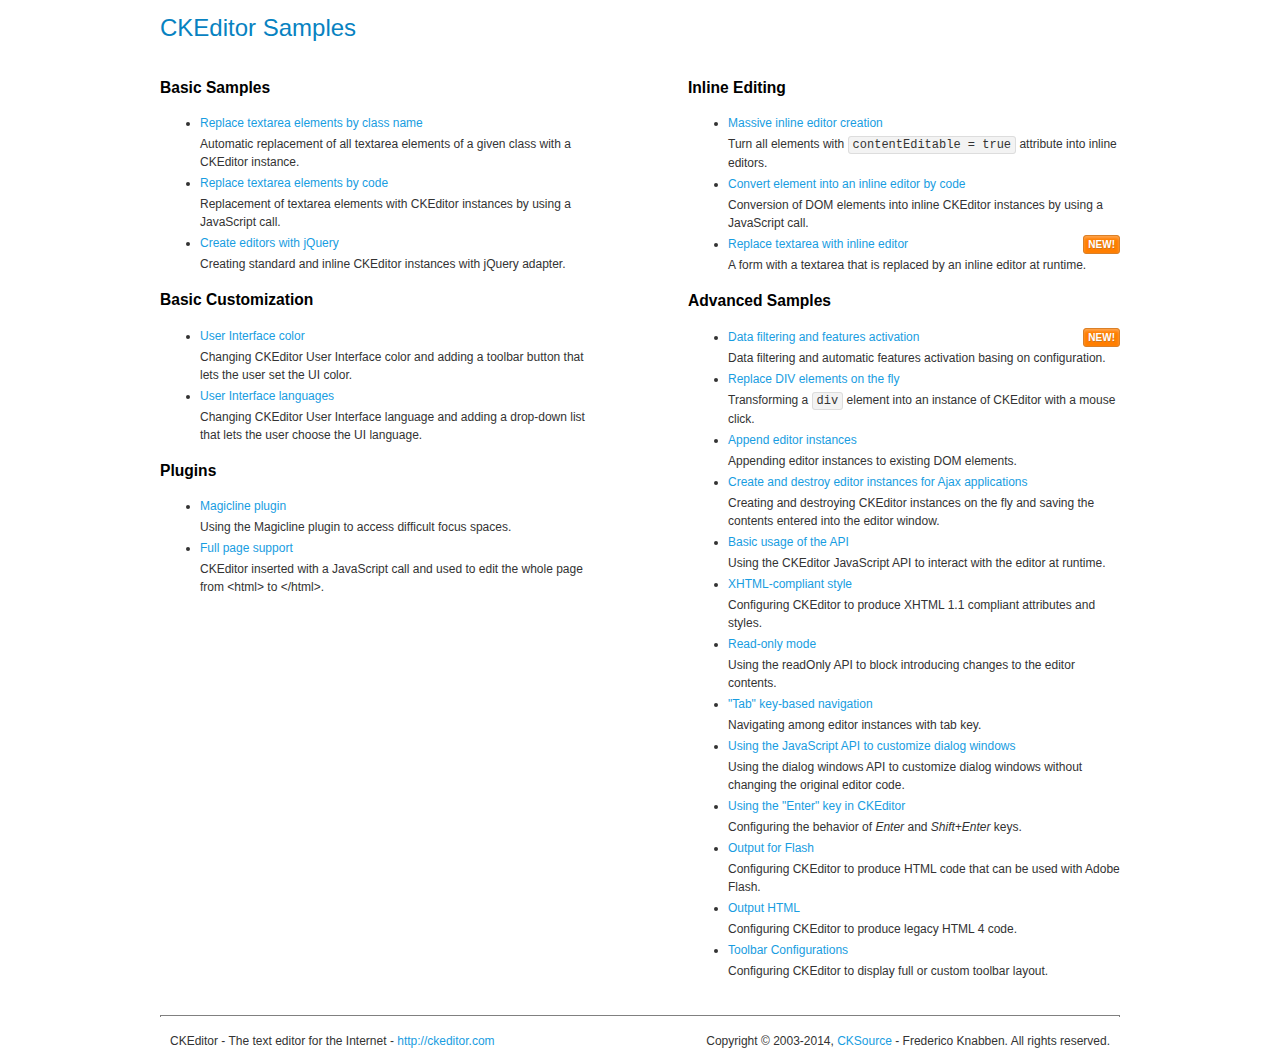
<file: src/main/webapp/js/ckeditor/samples/index.html>
<!DOCTYPE html>
<!--
Copyright (c) 2003-2014, CKSource - Frederico Knabben. All rights reserved.
For licensing, see LICENSE.md or http://ckeditor.com/license
-->
<html>
<head>
	<meta charset="utf-8">
	<title>CKEditor Samples</title>
	<link rel="stylesheet" href="sample.css">
</head>
<body>
	<h1 class="samples">
		CKEditor Samples
	</h1>
	<div class="twoColumns">
		<div class="twoColumnsLeft">
			<h2 class="samples">
				Basic Samples
			</h2>
			<dl class="samples">
				<dt><a class="samples" href="replacebyclass.html">Replace textarea elements by class name</a></dt>
				<dd>Automatic replacement of all textarea elements of a given class with a CKEditor instance.</dd>

				<dt><a class="samples" href="replacebycode.html">Replace textarea elements by code</a></dt>
				<dd>Replacement of textarea elements with CKEditor instances by using a JavaScript call.</dd>

				<dt><a class="samples" href="jquery.html">Create editors with jQuery</a></dt>
				<dd>Creating standard and inline CKEditor instances with jQuery adapter.</dd>
			</dl>

			<h2 class="samples">
				Basic Customization
			</h2>
			<dl class="samples">
				<dt><a class="samples" href="uicolor.html">User Interface color</a></dt>
				<dd>Changing CKEditor User Interface color and adding a toolbar button that lets the user set the UI color.</dd>

				<dt><a class="samples" href="uilanguages.html">User Interface languages</a></dt>
				<dd>Changing CKEditor User Interface language and adding a drop-down list that lets the user choose the UI language.</dd>
			</dl>


			<h2 class="samples">Plugins</h2>
<dl class="samples">
<dt><a class="samples" href="plugins/magicline/magicline.html">Magicline plugin</a></dt>
<dd>Using the Magicline plugin to access difficult focus spaces.</dd>

<dt><a class="samples" href="plugins/wysiwygarea/fullpage.html">Full page support</a></dt>
<dd>CKEditor inserted with a JavaScript call and used to edit the whole page from &lt;html&gt; to &lt;/html&gt;.</dd>
</dl>
		</div>
		<div class="twoColumnsRight">
			<h2 class="samples">
				Inline Editing
			</h2>
			<dl class="samples">
				<dt><a class="samples" href="inlineall.html">Massive inline editor creation</a></dt>
				<dd>Turn all elements with <code>contentEditable = true</code> attribute into inline editors.</dd>

				<dt><a class="samples" href="inlinebycode.html">Convert element into an inline editor by code</a></dt>
				<dd>Conversion of DOM elements into inline CKEditor instances by using a JavaScript call.</dd>

				<dt><a class="samples" href="inlinetextarea.html">Replace textarea with inline editor</a> <span class="new">New!</span></dt>
				<dd>A form with a textarea that is replaced by an inline editor at runtime.</dd>

				
			</dl>

			<h2 class="samples">
				Advanced Samples
			</h2>
			<dl class="samples">
				<dt><a class="samples" href="datafiltering.html">Data filtering and features activation</a> <span class="new">New!</span></dt>
				<dd>Data filtering and automatic features activation basing on configuration.</dd>

				<dt><a class="samples" href="divreplace.html">Replace DIV elements on the fly</a></dt>
				<dd>Transforming a <code>div</code> element into an instance of CKEditor with a mouse click.</dd>

				<dt><a class="samples" href="appendto.html">Append editor instances</a></dt>
				<dd>Appending editor instances to existing DOM elements.</dd>

				<dt><a class="samples" href="ajax.html">Create and destroy editor instances for Ajax applications</a></dt>
				<dd>Creating and destroying CKEditor instances on the fly and saving the contents entered into the editor window.</dd>

				<dt><a class="samples" href="api.html">Basic usage of the API</a></dt>
				<dd>Using the CKEditor JavaScript API to interact with the editor at runtime.</dd>

				<dt><a class="samples" href="xhtmlstyle.html">XHTML-compliant style</a></dt>
				<dd>Configuring CKEditor to produce XHTML 1.1 compliant attributes and styles.</dd>

				<dt><a class="samples" href="readonly.html">Read-only mode</a></dt>
				<dd>Using the readOnly API to block introducing changes to the editor contents.</dd>

				<dt><a class="samples" href="tabindex.html">"Tab" key-based navigation</a></dt>
				<dd>Navigating among editor instances with tab key.</dd>


				
<dt><a class="samples" href="plugins/dialog/dialog.html">Using the JavaScript API to customize dialog windows</a></dt>
<dd>Using the dialog windows API to customize dialog windows without changing the original editor code.</dd>

<dt><a class="samples" href="plugins/enterkey/enterkey.html">Using the &quot;Enter&quot; key in CKEditor</a></dt>
<dd>Configuring the behavior of <em>Enter</em> and <em>Shift+Enter</em> keys.</dd>

<dt><a class="samples" href="plugins/htmlwriter/outputforflash.html">Output for Flash</a></dt>
<dd>Configuring CKEditor to produce HTML code that can be used with Adobe Flash.</dd>

<dt><a class="samples" href="plugins/htmlwriter/outputhtml.html">Output HTML</a></dt>
<dd>Configuring CKEditor to produce legacy HTML 4 code.</dd>

<dt><a class="samples" href="plugins/toolbar/toolbar.html">Toolbar Configurations</a></dt>
<dd>Configuring CKEditor to display full or custom toolbar layout.</dd>

			</dl>
		</div>
	</div>
	<div id="footer">
		<hr>
		<p>
			CKEditor - The text editor for the Internet - <a class="samples" href="http://ckeditor.com/">http://ckeditor.com</a>
		</p>
		<p id="copy">
			Copyright &copy; 2003-2014, <a class="samples" href="http://cksource.com/">CKSource</a> - Frederico Knabben. All rights reserved.
		</p>
	</div>
</body>
</html>
</file>
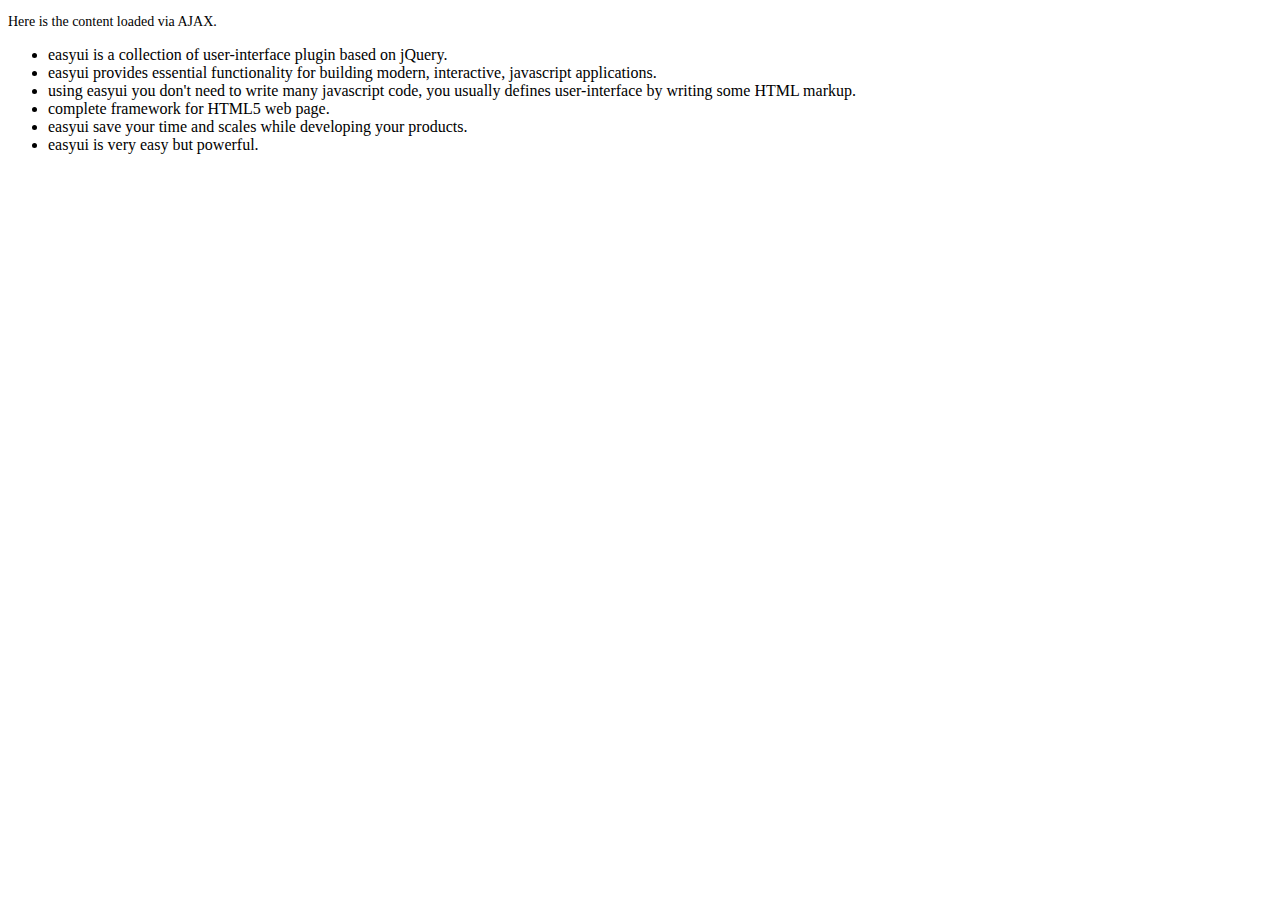
<file: src/main/webapp/jquery-easyui-1.4.5/demo-mobile/accordion/_content.html>
<!DOCTYPE html>
<html>
<head>
	<meta charset="UTF-8">
	<title>AJAX Content</title>
</head>
<body>
	<p style="font-size:14px">Here is the content loaded via AJAX.</p>
	<ul>
		<li>easyui is a collection of user-interface plugin based on jQuery.</li>
		<li>easyui provides essential functionality for building modern, interactive, javascript applications.</li>
		<li>using easyui you don't need to write many javascript code, you usually defines user-interface by writing some HTML markup.</li>
		<li>complete framework for HTML5 web page.</li>
		<li>easyui save your time and scales while developing your products.</li>
		<li>easyui is very easy but powerful.</li>
	</ul>
</body>
</html>
</file>
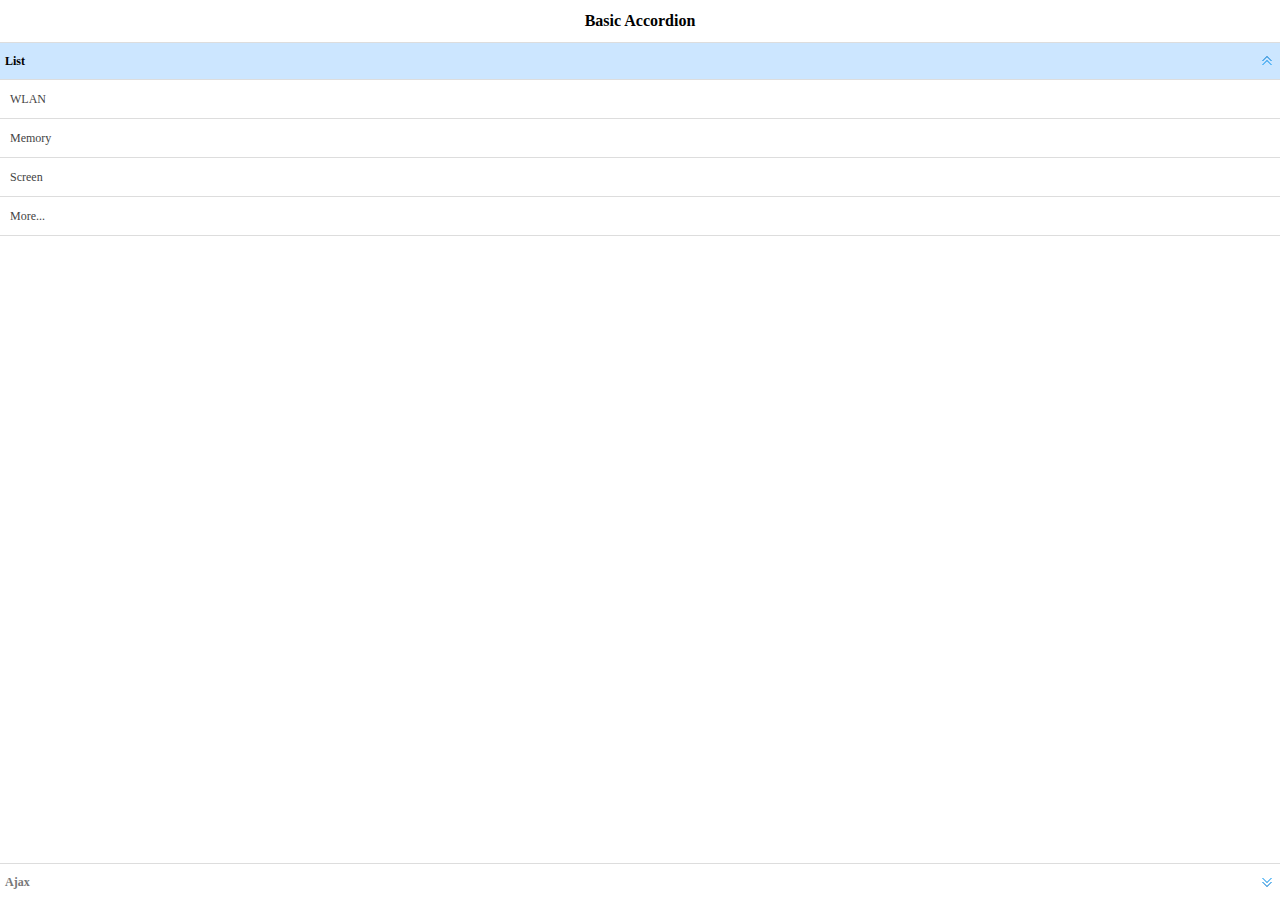
<file: src/main/webapp/jquery-easyui-1.4.5/demo-mobile/accordion/basic.html>
<!doctype html><html><head>    <meta charset="UTF-8">  	<meta name="viewport" content="initial-scale=1.0, maximum-scale=1.0, user-scalable=no">    <title>Basic Accordion - jQuery EasyUI Mobile Demo</title>      <link rel="stylesheet" type="text/css" href="../../themes/metro/easyui.css">      <link rel="stylesheet" type="text/css" href="../../themes/mobile.css">      <link rel="stylesheet" type="text/css" href="../../themes/icon.css">      <script type="text/javascript" src="../../jquery.min.js"></script>      <script type="text/javascript" src="../../jquery.easyui.min.js"></script>     <script type="text/javascript" src="../../jquery.easyui.mobile.js"></script> </head><body>	<div class="easyui-navpanel">		<header>			<div class="m-toolbar">				<span class="m-title">Basic Accordion</span>			</div>		</header>		<div class="easyui-accordion" fit="true" border="false">			<div title="List">				<ul class="m-list">					<li>WLAN</li>					<li>Memory</li>					<li>Screen</li>					<li>More...</li>				</ul>			</div>			<div title="Ajax" href="_content.html" style="padding:10px"></div>		</div>	</div></body>	</html>
</file>
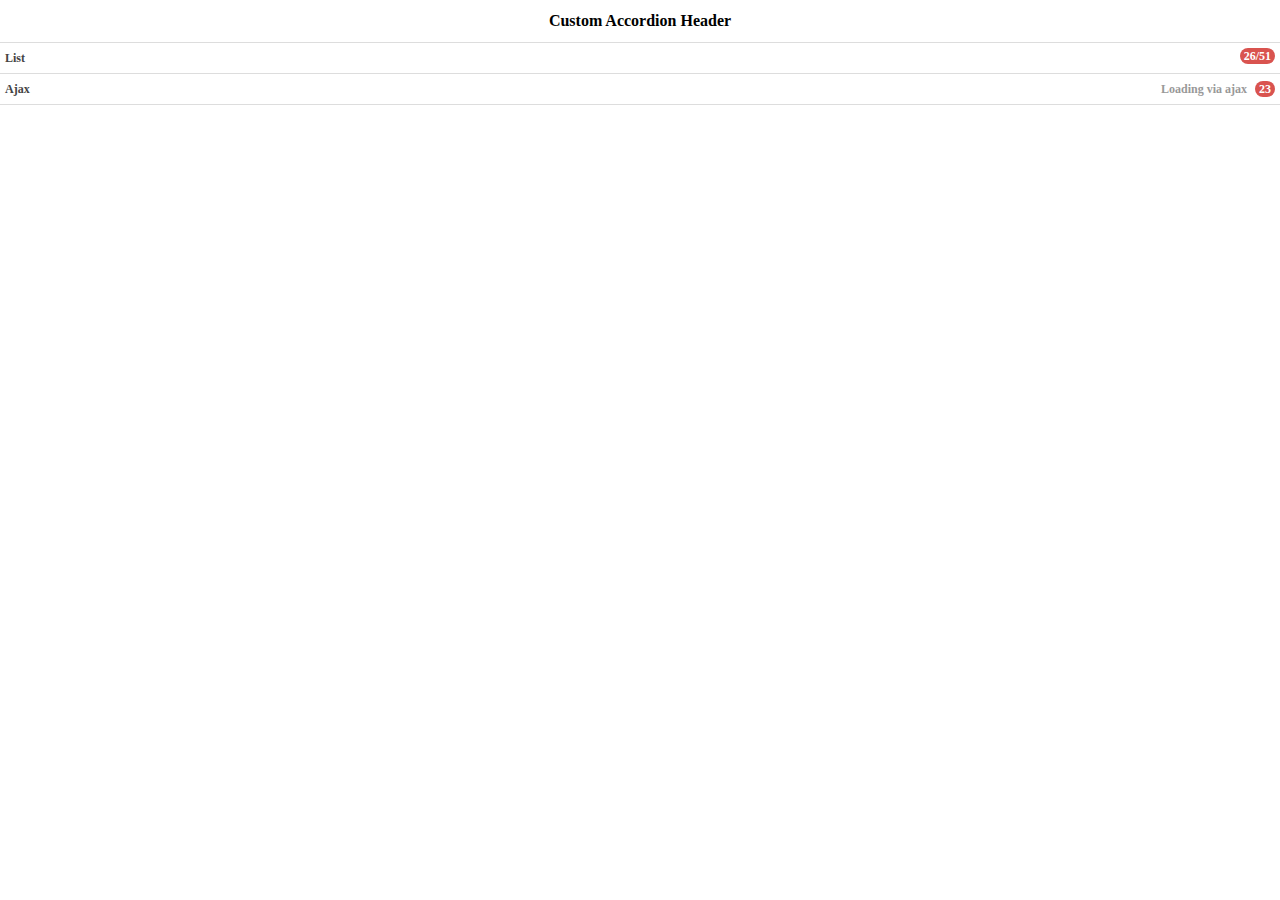
<file: src/main/webapp/jquery-easyui-1.4.5/demo-mobile/accordion/header.html>
<!doctype html><html><head>    <meta charset="UTF-8">  	<meta name="viewport" content="initial-scale=1.0, maximum-scale=1.0, user-scalable=no">    <title>Custom Accordion Header - jQuery EasyUI Mobile Demo</title>      <link rel="stylesheet" type="text/css" href="../../themes/metro/easyui.css">      <link rel="stylesheet" type="text/css" href="../../themes/mobile.css">      <link rel="stylesheet" type="text/css" href="../../themes/icon.css">      <script type="text/javascript" src="../../jquery.min.js"></script>      <script type="text/javascript" src="../../jquery.easyui.min.js"></script>     <script type="text/javascript" src="../../jquery.easyui.mobile.js"></script> </head><body>	<div class="easyui-navpanel">		<header>			<div class="m-toolbar">				<span class="m-title">Custom Accordion Header</span>			</div>		</header>		<div class="easyui-accordion" data-options="fit:true,border:false,selected:-1">			<div>				<header>					<div class="hh-inner">						<span>List</span>						<span class="m-badge" style="float:right">26/51</span>					</div>				</header>				<ul class="m-list">					<li>WLAN</li>					<li>Memory</li>					<li>Screen</li>					<li>More...</li>				</ul>			</div>			<div href="_content.html" style="padding:10px">				<header>					<div class="hh-inner">						<span>Ajax</span>						<span style="float:right">							<span style="color:#999;margin-right:5px">Loading via ajax</span>							<span class="m-badge">23</span>						</span>					</div>				</header>			</div>		</div>	</div>	<style scoped>		.hh-inner{			position: relative;			line-height: 20px;			background: #fff;			font-weight: bold;			margin: -5px;			padding: 5px;		}	</style></body>	</html>
</file>
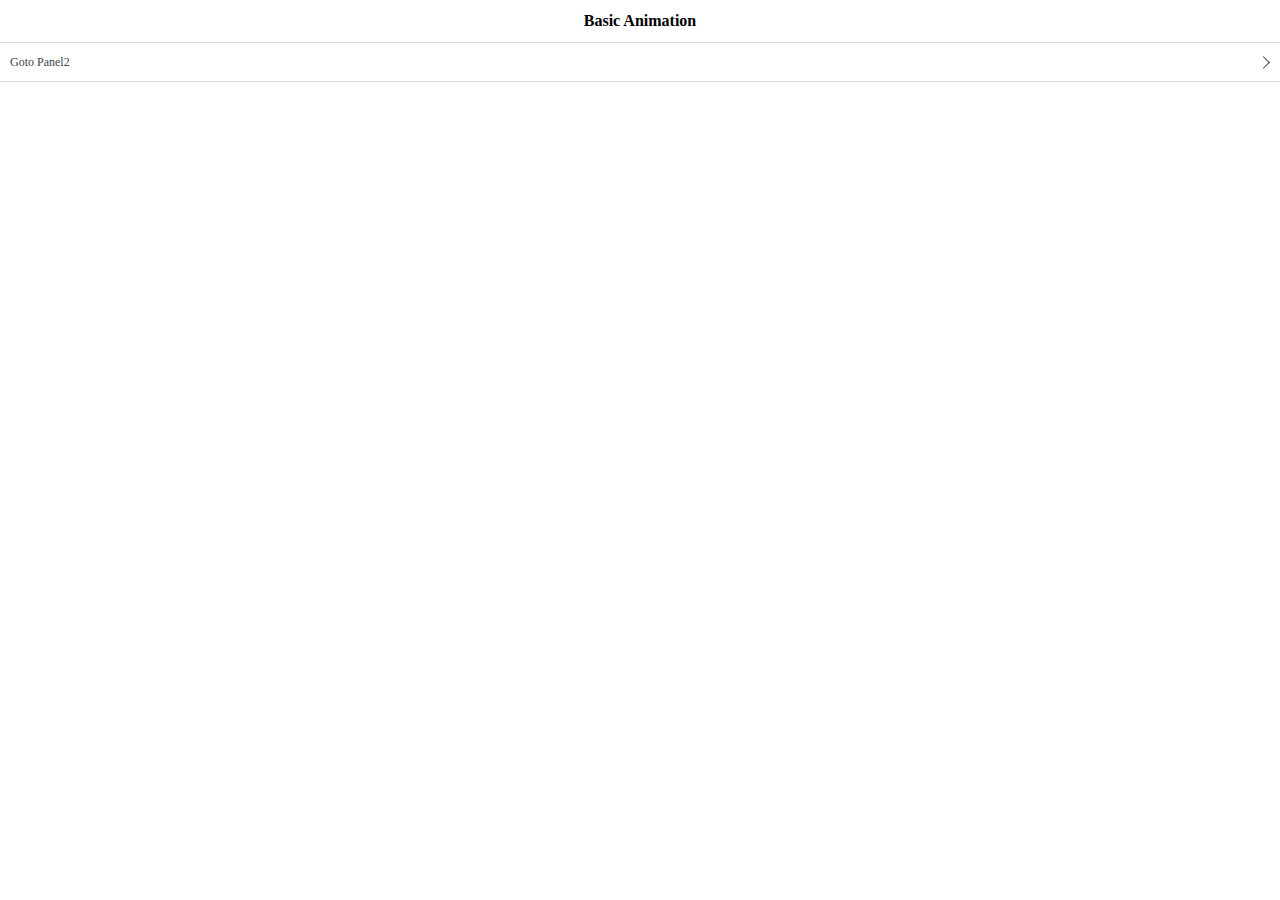
<file: src/main/webapp/jquery-easyui-1.4.5/demo-mobile/animation/basic.html>
<!doctype html><html><head>    <meta charset="UTF-8">  	<meta name="viewport" content="initial-scale=1.0, maximum-scale=1.0, user-scalable=no">    <title>Basic Animation - jQuery EasyUI Mobile Demo</title>      <link rel="stylesheet" type="text/css" href="../../themes/metro/easyui.css">      <link rel="stylesheet" type="text/css" href="../../themes/mobile.css">      <link rel="stylesheet" type="text/css" href="../../themes/icon.css">      <script type="text/javascript" src="../../jquery.min.js"></script>      <script type="text/javascript" src="../../jquery.easyui.min.js"></script>     <script type="text/javascript" src="../../jquery.easyui.mobile.js"></script> </head><body>	<div class="easyui-navpanel">		<header>			<div class="m-toolbar">				<span class="m-title">Basic Animation</span>			</div>		</header>		<ul class="m-list">			<li><a href="#p2">Goto Panel2</a></li>		</ul>	</div>	<div id="p2" class="easyui-navpanel">		<header>			<div class="m-toolbar">				<div class="m-left">					<a href="#" class="easyui-linkbutton m-back" data-options="plain:true,outline:true,back:true">Back</a>				</div>				<div class="m-title">Panel2</div>			</div>		</header>		<ul class="m-list">			<li><a href="#p3">Goto Panel3</a></li>		</ul>	</div>	<div id="p3" class="easyui-navpanel">		<header>			<div class="m-toolbar">				<div class="m-left">					<a href="#" class="easyui-linkbutton m-back" data-options="plain:true,outline:true,back:true">Back</a>				</div>				<div class="m-title">Panel3</div>			</div>		</header>		<div style="padding:20px 10px">			<p>Panel3 Content.</p>		</div>	</div></body>	</html>
</file>
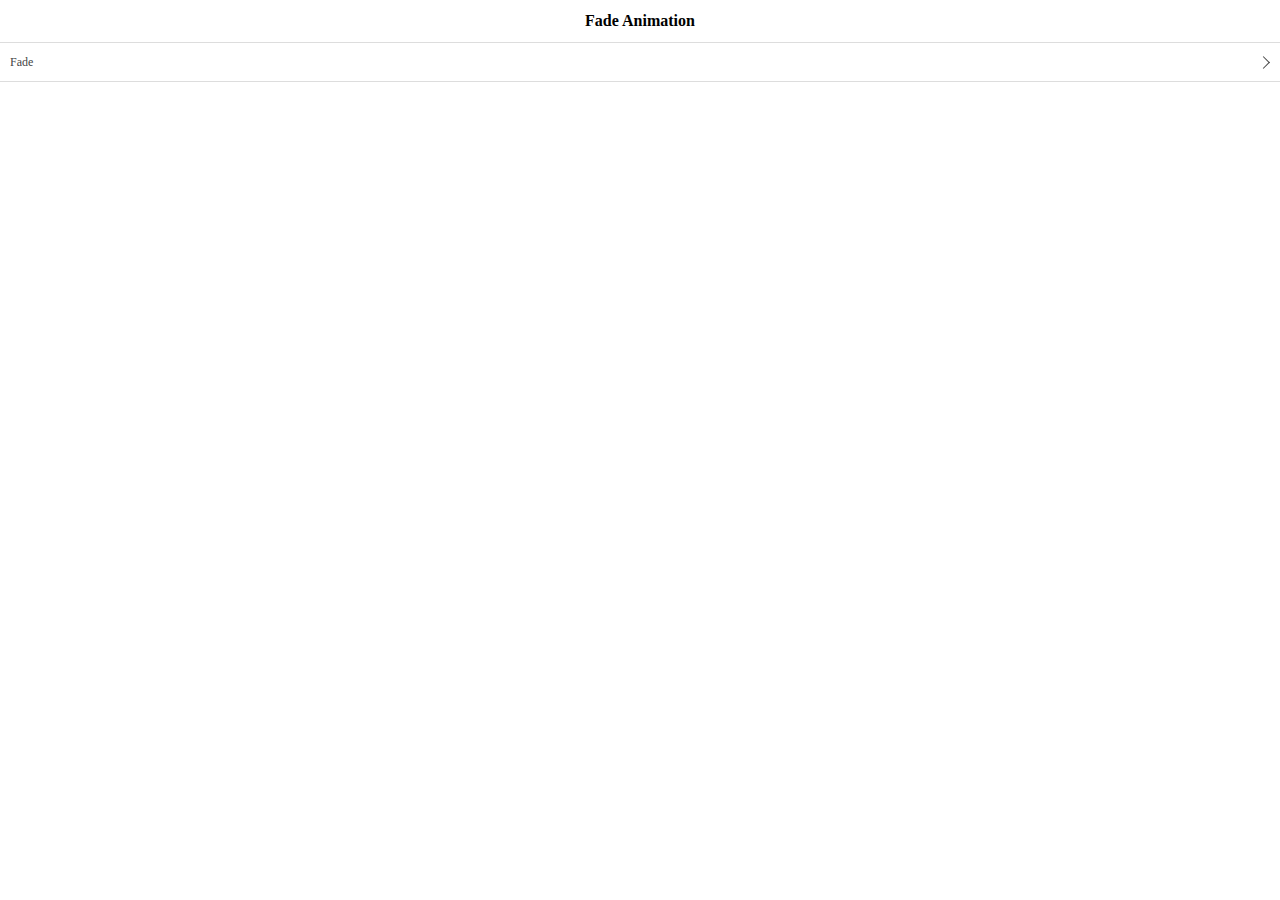
<file: src/main/webapp/jquery-easyui-1.4.5/demo-mobile/animation/fade.html>
<!doctype html><html><head>    <meta charset="UTF-8">  	<meta name="viewport" content="initial-scale=1.0, maximum-scale=1.0, user-scalable=no">    <title>Fade Animation - jQuery EasyUI Mobile Demo</title>      <link rel="stylesheet" type="text/css" href="../../themes/metro/easyui.css">      <link rel="stylesheet" type="text/css" href="../../themes/mobile.css">      <link rel="stylesheet" type="text/css" href="../../themes/icon.css">      <script type="text/javascript" src="../../jquery.min.js"></script>      <script type="text/javascript" src="../../jquery.easyui.min.js"></script>     <script type="text/javascript" src="../../jquery.easyui.mobile.js"></script> </head><body>	<div class="easyui-navpanel">		<header>			<div class="m-toolbar">				<span class="m-title">Fade Animation</span>			</div>		</header>		<ul class="m-list">			<li><a href="#p2" data-options="animation:'fade',direction:''">Fade</a></li>		</ul>	</div>	<div id="p2" class="easyui-navpanel">		<header>			<div class="m-toolbar">				<div class="m-left">					<a href="#" class="easyui-linkbutton m-back" data-options="plain:true,outline:true,back:true">Back</a>				</div>				<div class="m-title">Panel2</div>			</div>		</header>		<div style="padding:10px">			<p>Panel2 Content.</p>		</div>	</div></body>	</html>
</file>
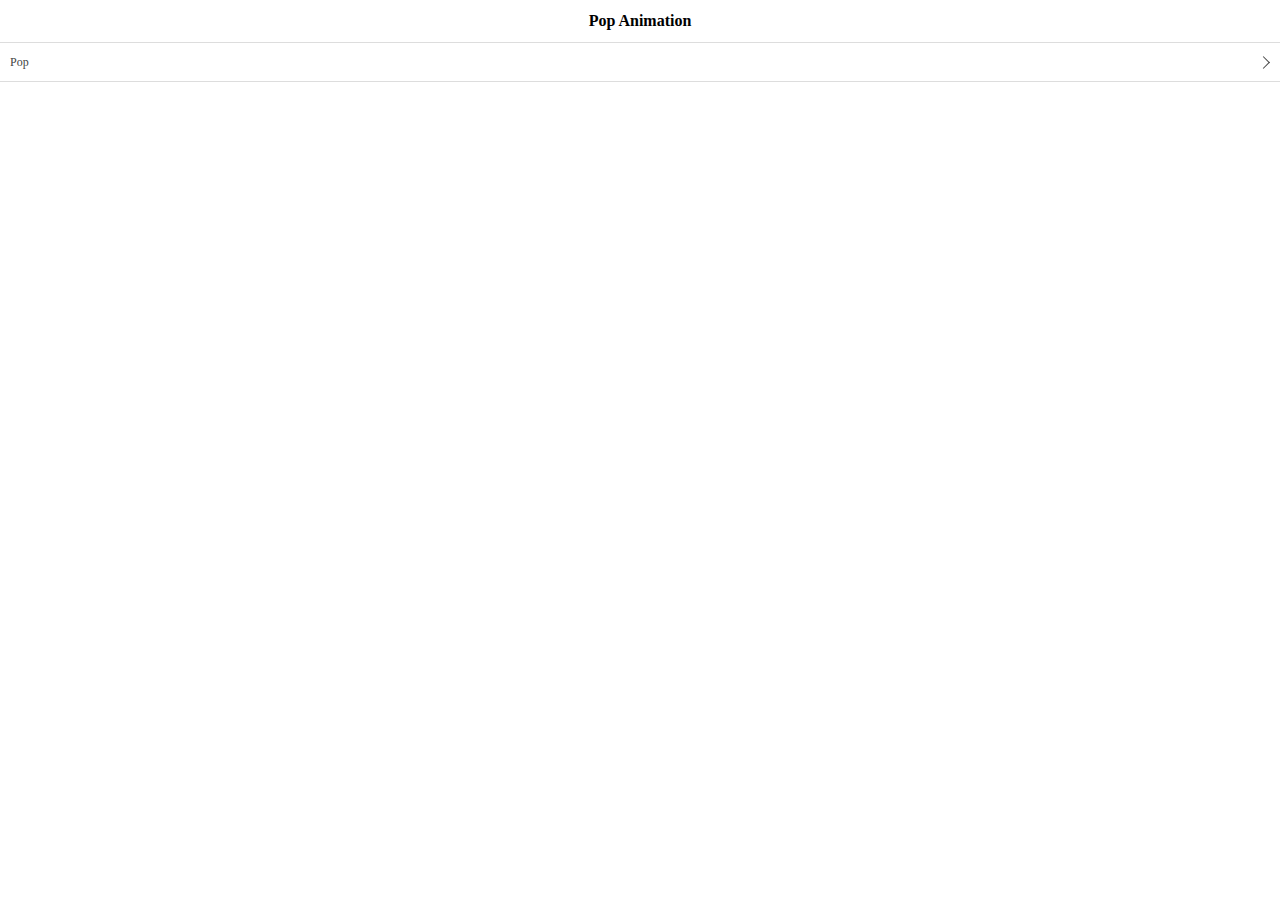
<file: src/main/webapp/jquery-easyui-1.4.5/demo-mobile/animation/pop.html>
<!doctype html><html><head>    <meta charset="UTF-8">  	<meta name="viewport" content="initial-scale=1.0, maximum-scale=1.0, user-scalable=no">    <title>Pop Animation - jQuery EasyUI Mobile Demo</title>      <link rel="stylesheet" type="text/css" href="../../themes/metro/easyui.css">      <link rel="stylesheet" type="text/css" href="../../themes/mobile.css">      <link rel="stylesheet" type="text/css" href="../../themes/icon.css">      <script type="text/javascript" src="../../jquery.min.js"></script>      <script type="text/javascript" src="../../jquery.easyui.min.js"></script>     <script type="text/javascript" src="../../jquery.easyui.mobile.js"></script> </head><body>	<div class="easyui-navpanel">		<header>			<div class="m-toolbar">				<span class="m-title">Pop Animation</span>			</div>		</header>		<ul class="m-list">			<li><a href="#p2" data-options="animation:'pop',direction:''">Pop</a></li>		</ul>	</div>	<div id="p2" class="easyui-navpanel">		<header>			<div class="m-toolbar">				<div class="m-left">					<a href="#" class="easyui-linkbutton m-back" data-options="plain:true,outline:true,back:true">Back</a>				</div>				<div class="m-title">Panel2</div>			</div>		</header>		<div style="padding:10px">			<p>Panel2 Content.</p>		</div>	</div></body>	</html>
</file>
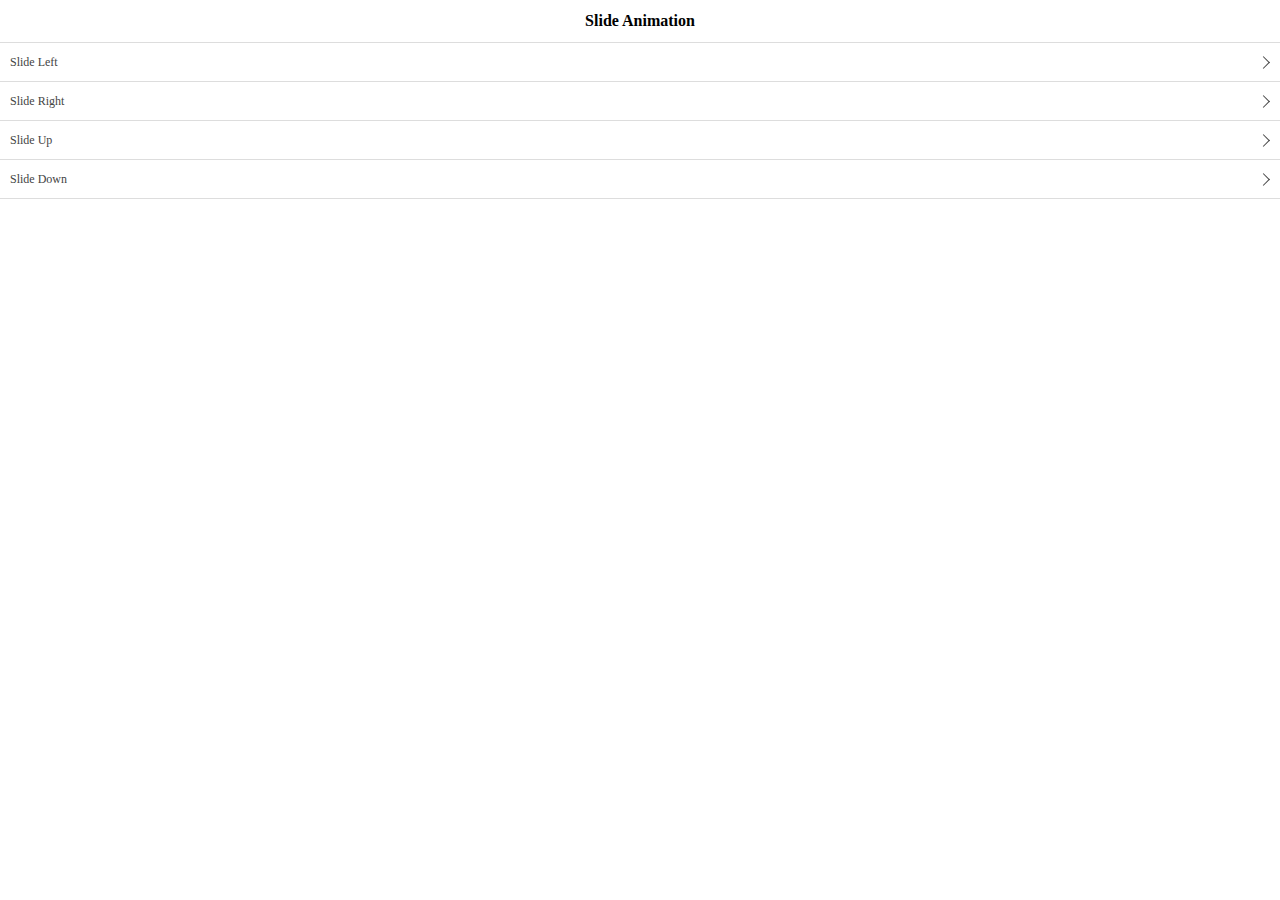
<file: src/main/webapp/jquery-easyui-1.4.5/demo-mobile/animation/slide.html>
<!doctype html><html><head>    <meta charset="UTF-8">  	<meta name="viewport" content="initial-scale=1.0, maximum-scale=1.0, user-scalable=no">    <title>Slide Animation - jQuery EasyUI Mobile Demo</title>      <link rel="stylesheet" type="text/css" href="../../themes/metro/easyui.css">      <link rel="stylesheet" type="text/css" href="../../themes/mobile.css">      <link rel="stylesheet" type="text/css" href="../../themes/icon.css">      <script type="text/javascript" src="../../jquery.min.js"></script>      <script type="text/javascript" src="../../jquery.easyui.min.js"></script>     <script type="text/javascript" src="../../jquery.easyui.mobile.js"></script> </head><body>	<div class="easyui-navpanel">		<header>			<div class="m-toolbar">				<span class="m-title">Slide Animation</span>			</div>		</header>		<ul class="m-list">			<li><a href="#p2" data-options="animation:'slide',direction:'left'">Slide Left</a></li>			<li><a href="#p2" data-options="animation:'slide',direction:'right'">Slide Right</a></li>			<li><a href="#p2" data-options="animation:'slide',direction:'up'">Slide Up</a></li>			<li><a href="#p2" data-options="animation:'slide',direction:'down'">Slide Down</a></li>		</ul>	</div>	<div id="p2" class="easyui-navpanel">		<header>			<div class="m-toolbar">				<div class="m-left">					<a href="#" class="easyui-linkbutton m-back" data-options="plain:true,outline:true,back:true">Back</a>				</div>				<div class="m-title">Panel2</div>			</div>		</header>		<div style="padding:10px">			<p>Panel2 Content.</p>		</div>	</div></body>	</html>
</file>
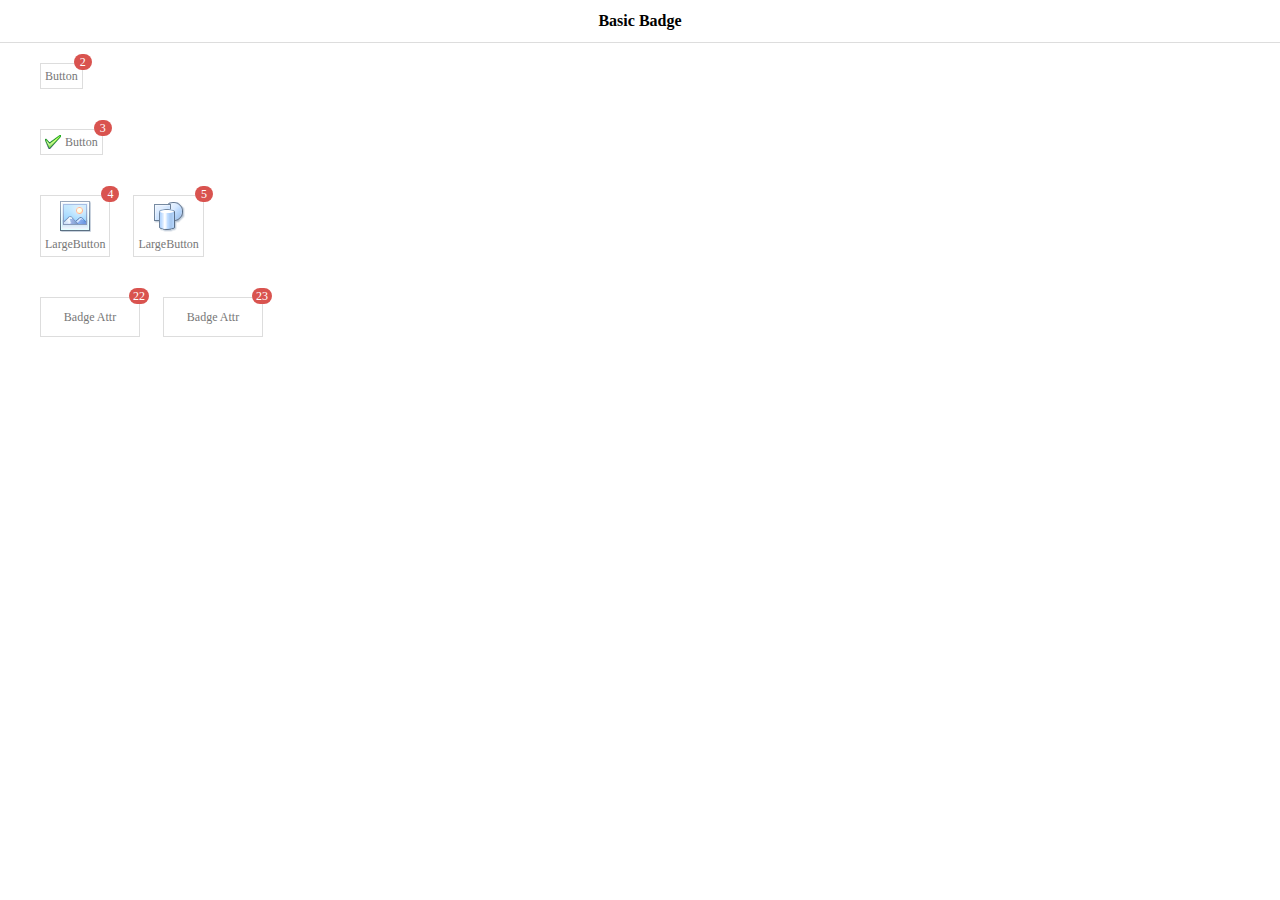
<file: src/main/webapp/jquery-easyui-1.4.5/demo-mobile/badge/basic.html>
<!doctype html><html><head>    <meta charset="UTF-8">  	<meta name="viewport" content="initial-scale=1.0, maximum-scale=1.0, user-scalable=no">    <title>Basic Badge - jQuery EasyUI Mobile Demo</title>      <link rel="stylesheet" type="text/css" href="../../themes/metro/easyui.css">      <link rel="stylesheet" type="text/css" href="../../themes/mobile.css">      <link rel="stylesheet" type="text/css" href="../../themes/icon.css">      <script type="text/javascript" src="../../jquery.min.js"></script>      <script type="text/javascript" src="../../jquery.easyui.min.js"></script>     <script type="text/javascript" src="../../jquery.easyui.mobile.js"></script> </head><body>	<div class="easyui-navpanel">		<header>			<div class="m-toolbar">				<span class="m-title">Basic Badge</span>			</div>		</header>		<div style="padding:20px 40px">			<a href="#" class="easyui-linkbutton">				Button<span class="m-badge">2</span>			</a>		</div>		<div style="padding:20px 40px">			<a href="#" class="easyui-linkbutton" iconCls="icon-ok">				Button<span class="m-badge">3</span>			</a>		</div>		<div style="padding:20px 40px">			<a href="#" class="easyui-linkbutton" data-options="iconCls:'icon-large-picture',iconAlign:'top',size:'large'">				LargeButton<span class="m-badge">4</span>			</a>			<a href="#" class="easyui-linkbutton" data-options="iconCls:'icon-large-shapes',iconAlign:'top',size:'large'" style="margin-left:20px">				LargeButton<span class="m-badge">5</span>			</a>		</div>		<div style="padding:20px 40px">			<a href="#" class="easyui-linkbutton m-badge" data-badge="22" style="width:100px;height:40px">Badge Attr</a>			<a href="#" class="easyui-linkbutton m-badge" data-badge="23" style="width:100px;height:40px;margin-left:20px">Badge Attr</a>		</div>	</div></body>	</html>
</file>
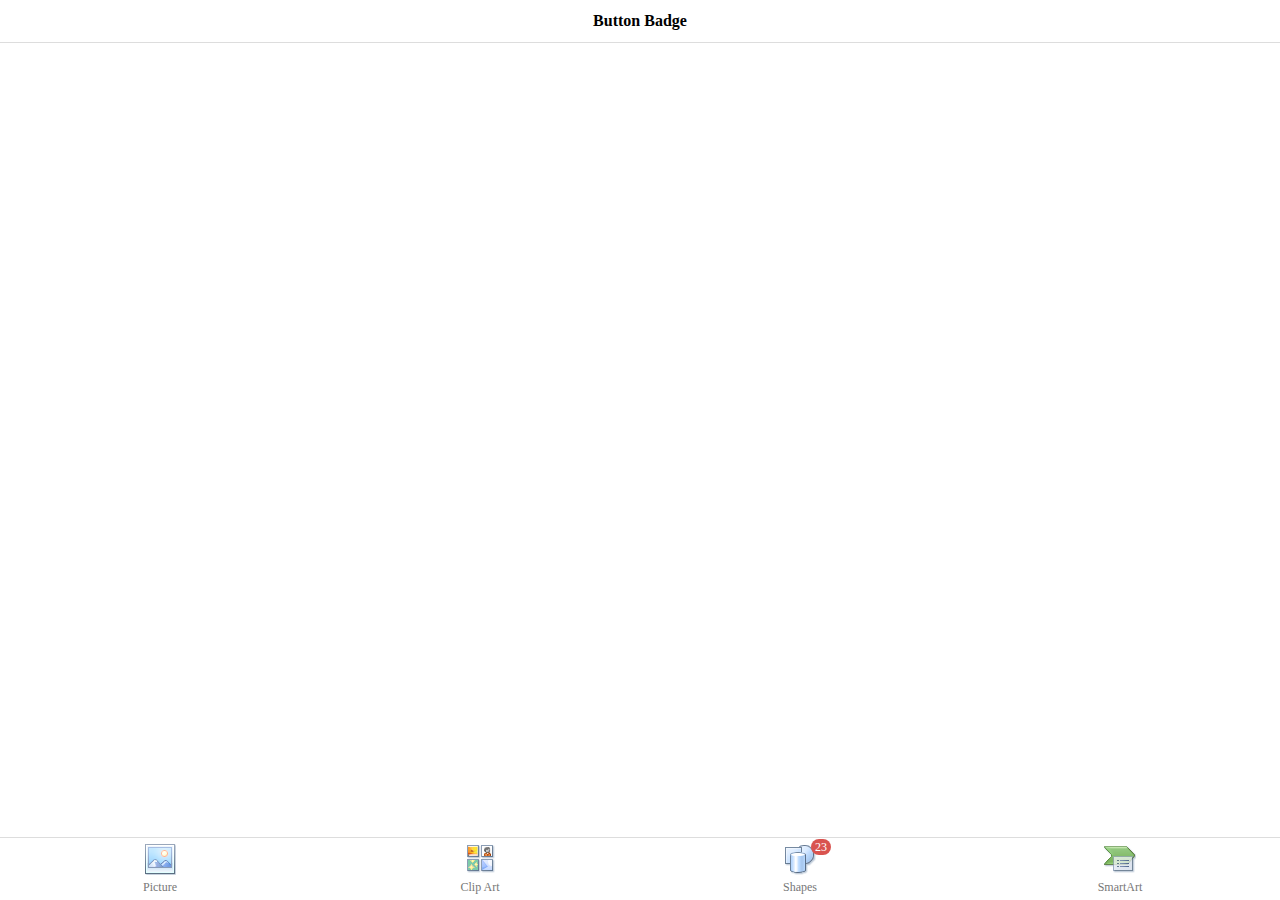
<file: src/main/webapp/jquery-easyui-1.4.5/demo-mobile/badge/button.html>
<!doctype html><html><head>    <meta charset="UTF-8">  	<meta name="viewport" content="initial-scale=1.0, maximum-scale=1.0, user-scalable=no">    <title>Button Badge - jQuery EasyUI Mobile Demo</title>      <link rel="stylesheet" type="text/css" href="../../themes/metro/easyui.css">      <link rel="stylesheet" type="text/css" href="../../themes/mobile.css">      <link rel="stylesheet" type="text/css" href="../../themes/icon.css">      <script type="text/javascript" src="../../jquery.min.js"></script>      <script type="text/javascript" src="../../jquery.easyui.min.js"></script>     <script type="text/javascript" src="../../jquery.easyui.mobile.js"></script> </head><body>	<div class="easyui-navpanel">		<header>			<div class="m-toolbar">				<span class="m-title">Button Badge</span>			</div>		</header>		<footer>            <div class="m-buttongroup m-buttongroup-justified" style="width:100%">                <a href="#" class="easyui-linkbutton" data-options="iconCls:'icon-large-picture',size:'large',iconAlign:'top',plain:true">Picture</a>                <a href="#" class="easyui-linkbutton" data-options="iconCls:'icon-large-clipart',size:'large',iconAlign:'top',plain:true">Clip Art</a>                <a href="#" class="easyui-linkbutton" data-options="iconCls:'icon-large-shapes',size:'large',iconAlign:'top',plain:true">Shapes<span class="m-badge">23</span></a>                <a href="#" class="easyui-linkbutton" data-options="iconCls:'icon-large-smartart',size:'large',iconAlign:'top',plain:true">SmartArt</a>            </div>		</footer>	</div></body>	</html>
</file>
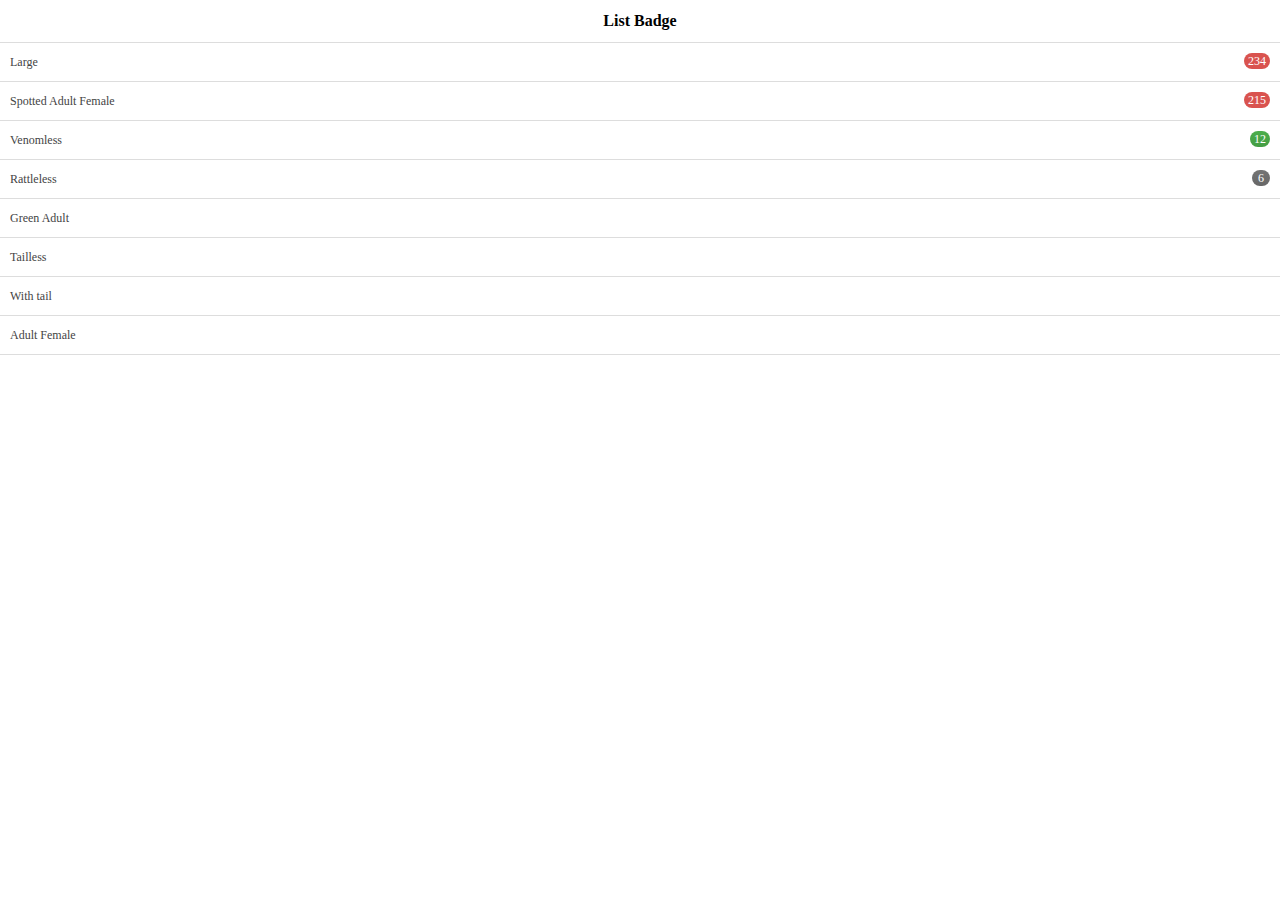
<file: src/main/webapp/jquery-easyui-1.4.5/demo-mobile/badge/list.html>
<!doctype html><html><head>    <meta charset="UTF-8">  	<meta name="viewport" content="initial-scale=1.0, maximum-scale=1.0, user-scalable=no">    <title>List Badge - jQuery EasyUI Mobile Demo</title>      <link rel="stylesheet" type="text/css" href="../../themes/metro/easyui.css">      <link rel="stylesheet" type="text/css" href="../../themes/mobile.css">      <link rel="stylesheet" type="text/css" href="../../themes/color.css">      <link rel="stylesheet" type="text/css" href="../../themes/icon.css">      <script type="text/javascript" src="../../jquery.min.js"></script>      <script type="text/javascript" src="../../jquery.easyui.min.js"></script>     <script type="text/javascript" src="../../jquery.easyui.mobile.js"></script> </head><body>	<div class="easyui-navpanel">		<header>			<div class="m-toolbar">				<span class="m-title">List Badge</span>			</div>		</header>		<ul class="m-list">			<li>Large				<div class="m-right"><span class="m-badge" style="margin-top:10px">234</span></div>			</li>			<li>Spotted Adult Female				<div class="m-right"><span class="m-badge" style="margin-top:10px">215</span></div>			</li>			<li>Venomless				<div class="m-right"><span class="m-badge c1" style="margin-top:10px">12</span></div>			</li>			<li>Rattleless				<div class="m-right"><span class="m-badge c2" style="margin-top:10px">6</span></div>			</li>			<li>Green Adult</li>			<li>Tailless</li>			<li>With tail</li>			<li>Adult Female</li>		</ul>	</div></body>	</html>
</file>
<file: src/main/webapp/js/ckeditor/samples/sample.css>
/*
Copyright (c) 2003-2014, CKSource - Frederico Knabben. All rights reserved.
For licensing, see LICENSE.md or http://ckeditor.com/license
*/

html, body, h1, h2, h3, h4, h5, h6, div, span, blockquote, p, address, form, fieldset, img, ul, ol, dl, dt, dd, li, hr, table, td, th, strong, em, sup, sub, dfn, ins, del, q, cite, var, samp, code, kbd, tt, pre
{
	line-height: 1.5;
}

body
{
	padding: 10px 30px;
}

input, textarea, select, option, optgroup, button, td, th
{
	font-size: 100%;
}

pre
{
	-moz-tab-size: 4;
	-o-tab-size: 4;
	-webkit-tab-size: 4;
	tab-size: 4;
}

pre, code, kbd, samp, tt
{
	font-family: monospace,monospace;
	font-size: 1em;
}

body {
	width: 960px;
	margin: 0 auto;
}

code
{
	background: #f3f3f3;
	border: 1px solid #ddd;
	padding: 1px 4px;

	-moz-border-radius: 3px;
	-webkit-border-radius: 3px;
	border-radius: 3px;
}

abbr
{
	border-bottom: 1px dotted #555;
	cursor: pointer;
}

.new, .beta
{
	text-transform: uppercase;
	font-size: 10px;
	font-weight: bold;
	padding: 1px 4px;
	margin: 0 0 0 5px;
	color: #fff;
	float: right;

	-moz-border-radius: 3px;
	-webkit-border-radius: 3px;
	border-radius: 3px;
}

.new
{
	background: #FF7E00;
	border: 1px solid #DA8028;
	text-shadow: 0 1px 0 #C97626;

	-moz-box-shadow: 0 2px 3px 0 #FFA54E inset;
	-webkit-box-shadow: 0 2px 3px 0 #FFA54E inset;
	box-shadow: 0 2px 3px 0 #FFA54E inset;
}

.beta
{
	background: #18C0DF;
	border: 1px solid #19AAD8;
	text-shadow: 0 1px 0 #048CAD;
	font-style: italic;

	-moz-box-shadow: 0 2px 3px 0 #50D4FD inset;
	-webkit-box-shadow: 0 2px 3px 0 #50D4FD inset;
	box-shadow: 0 2px 3px 0 #50D4FD inset;
}

h1.samples
{
	color: #0782C1;
	font-size: 200%;
	font-weight: normal;
	margin: 0;
	padding: 0;
}

h1.samples a
{
	color: #0782C1;
	text-decoration: none;
	border-bottom: 1px dotted #0782C1;
}

.samples a:hover
{
	border-bottom: 1px dotted #0782C1;
}

h2.samples
{
	color: #000000;
	font-size: 130%;
	margin: 15px 0 0 0;
	padding: 0;
}

p, blockquote, address, form, pre, dl, h1.samples, h2.samples
{
	margin-bottom: 15px;
}

ul.samples
{
	margin-bottom: 15px;
}

.clear
{
	clear: both;
}

fieldset
{
	margin: 0;
	padding: 10px;
}

body, input, textarea
{
	color: #333333;
	font-family: Arial, Helvetica, sans-serif;
}

body
{
	font-size: 75%;
}

a.samples
{
	color: #189DE1;
	text-decoration: none;
}

form
{
	margin: 0;
	padding: 0;
}

pre.samples
{
	background-color: #F7F7F7;
	border: 1px solid #D7D7D7;
	overflow: auto;
	padding: 0.25em;
	white-space: pre-wrap; /* CSS 2.1 */
	word-wrap: break-word; /* IE7 */
}

#footer
{
	clear: both;
	padding-top: 10px;
}

#footer hr
{
	margin: 10px 0 15px 0;
	height: 1px;
	border: solid 1px gray;
	border-bottom: none;
}

#footer p
{
	margin: 0 10px 10px 10px;
	float: left;
}

#footer #copy
{
	float: right;
}

#outputSample
{
	width: 100%;
	table-layout: fixed;
}

#outputSample thead th
{
	color: #dddddd;
	background-color: #999999;
	padding: 4px;
	white-space: nowrap;
}

#outputSample tbody th
{
	vertical-align: top;
	text-align: left;
}

#outputSample pre
{
	margin: 0;
	padding: 0;
}

.description
{
	border: 1px dotted #B7B7B7;
	margin-bottom: 10px;
	padding: 10px 10px 0;
	overflow: hidden;
}

label
{
	display: block;
	margin-bottom: 6px;
}

/**
 *	CKEditor editables are automatically set with the "cke_editable" class
 *	plus cke_editable_(inline|themed) depending on the editor type.
 */

/* Style a bit the inline editables. */
.cke_editable.cke_editable_inline
{
	cursor: pointer;
}

/* Once an editable element gets focused, the "cke_focus" class is
   added to it, so we can style it differently. */
.cke_editable.cke_editable_inline.cke_focus
{
	box-shadow: inset 0px 0px 20px 3px #ddd, inset 0 0 1px #000;
	outline: none;
	background: #eee;
	cursor: text;
}

/* Avoid pre-formatted overflows inline editable. */
.cke_editable_inline pre
{
	white-space: pre-wrap;
	word-wrap: break-word;
}

/**
 *	Samples index styles.
 */

.twoColumns,
.twoColumnsLeft,
.twoColumnsRight
{
	overflow: hidden;
}

.twoColumnsLeft,
.twoColumnsRight
{
	width: 45%;
}

.twoColumnsLeft
{
	float: left;
}

.twoColumnsRight
{
	float: right;
}

dl.samples
{
	padding: 0 0 0 40px;
}
dl.samples > dt
{
	display: list-item;
	list-style-type: disc;
	list-style-position: outside;
	margin: 0 0 3px;
}
dl.samples > dd
{
	margin: 0 0 3px;
}
.warning
{
	color: #ff0000;
	background-color: #FFCCBA;
	border: 2px dotted #ff0000;
	padding: 15px 10px;
	margin: 10px 0;
}

/* Used on inline samples */

blockquote
{
	font-style: italic;
	font-family: Georgia, Times, "Times New Roman", serif;
	padding: 2px 0;
	border-style: solid;
	border-color: #ccc;
	border-width: 0;
}

.cke_contents_ltr blockquote
{
	padding-left: 20px;
	padding-right: 8px;
	border-left-width: 5px;
}

.cke_contents_rtl blockquote
{
	padding-left: 8px;
	padding-right: 20px;
	border-right-width: 5px;
}

img.right {
	border: 1px solid #ccc;
	float: right;
	margin-left: 15px;
	padding: 5px;
}

img.left {
	border: 1px solid #ccc;
	float: left;
	margin-right: 15px;
	padding: 5px;
}

.marker
{
	background-color: Yellow;
}
</file>
<file: src/main/webapp/jquery-easyui-1.4.5/themes/metro/easyui.css>
.panel {
  overflow: hidden;
  text-align: left;
  margin: 0;
  border: 0;
  -moz-border-radius: 0 0 0 0;
  -webkit-border-radius: 0 0 0 0;
  border-radius: 0 0 0 0;
}
.panel-header,
.panel-body {
  border-width: 1px;
  border-style: solid;
}
.panel-header {
  padding: 5px;
  position: relative;
}
.panel-title {
  background: url('images/blank.gif') no-repeat;
}
.panel-header-noborder {
  border-width: 0 0 1px 0;
}
.panel-body {
  overflow: auto;
  border-top-width: 0;
  padding: 0;
}
.panel-body-noheader {
  border-top-width: 1px;
}
.panel-body-noborder {
  border-width: 0px;
}
.panel-body-nobottom {
  border-bottom-width: 0;
}
.panel-with-icon {
  padding-left: 18px;
}
.panel-icon,
.panel-tool {
  position: absolute;
  top: 50%;
  margin-top: -8px;
  height: 16px;
  overflow: hidden;
}
.panel-icon {
  left: 5px;
  width: 16px;
}
.panel-tool {
  right: 5px;
  width: auto;
}
.panel-tool a {
  display: inline-block;
  width: 16px;
  height: 16px;
  opacity: 0.6;
  filter: alpha(opacity=60);
  margin: 0 0 0 2px;
  vertical-align: top;
}
.panel-tool a:hover {
  opacity: 1;
  filter: alpha(opacity=100);
  background-color: #E6E6E6;
  -moz-border-radius: -2px -2px -2px -2px;
  -webkit-border-radius: -2px -2px -2px -2px;
  border-radius: -2px -2px -2px -2px;
}
.panel-loading {
  padding: 11px 0px 10px 30px;
}
.panel-noscroll {
  overflow: hidden;
}
.panel-fit,
.panel-fit body {
  height: 100%;
  margin: 0;
  padding: 0;
  border: 0;
  overflow: hidden;
}
.panel-loading {
  background: url('images/loading.gif') no-repeat 10px 10px;
}
.panel-tool-close {
  background: url('images/panel_tools.png') no-repeat -16px 0px;
}
.panel-tool-min {
  background: url('images/panel_tools.png') no-repeat 0px 0px;
}
.panel-tool-max {
  background: url('images/panel_tools.png') no-repeat 0px -16px;
}
.panel-tool-restore {
  background: url('images/panel_tools.png') no-repeat -16px -16px;
}
.panel-tool-collapse {
  background: url('images/panel_tools.png') no-repeat -32px 0;
}
.panel-tool-expand {
  background: url('images/panel_tools.png') no-repeat -32px -16px;
}
.panel-header,
.panel-body {
  border-color: #ddd;
}
.panel-header {
  background-color: #ffffff;
}
.panel-body {
  background-color: #fff;
  color: #444;
  font-size: 12px;
}
.panel-title {
  font-size: 12px;
  font-weight: bold;
  color: #777;
  height: 16px;
  line-height: 16px;
}
.panel-footer {
  border: 1px solid #ddd;
  overflow: hidden;
  background: #fff;
}
.panel-footer-noborder {
  border-width: 1px 0 0 0;
}
.accordion {
  overflow: hidden;
  border-width: 1px;
  border-style: solid;
}
.accordion .accordion-header {
  border-width: 0 0 1px;
  cursor: pointer;
}
.accordion .accordion-body {
  border-width: 0 0 1px;
}
.accordion-noborder {
  border-width: 0;
}
.accordion-noborder .accordion-header {
  border-width: 0 0 1px;
}
.accordion-noborder .accordion-body {
  border-width: 0 0 1px;
}
.accordion-collapse {
  background: url('images/accordion_arrows.png') no-repeat 0 0;
}
.accordion-expand {
  background: url('images/accordion_arrows.png') no-repeat -16px 0;
}
.accordion {
  background: #fff;
  border-color: #ddd;
}
.accordion .accordion-header {
  background: #ffffff;
  filter: none;
}
.accordion .accordion-header-selected {
  background: #CCE6FF;
}
.accordion .accordion-header-selected .panel-title {
  color: #000;
}
.window {
  overflow: hidden;
  padding: 5px;
  border-width: 1px;
  border-style: solid;
}
.window .window-header {
  background: transparent;
  padding: 0px 0px 6px 0px;
}
.window .window-body {
  border-width: 1px;
  border-style: solid;
  border-top-width: 0px;
}
.window .window-body-noheader {
  border-top-width: 1px;
}
.window .panel-body-nobottom {
  border-bottom-width: 0;
}
.window .window-header .panel-icon,
.window .window-header .panel-tool {
  top: 50%;
  margin-top: -11px;
}
.window .window-header .panel-icon {
  left: 1px;
}
.window .window-header .panel-tool {
  right: 1px;
}
.window .window-header .panel-with-icon {
  padding-left: 18px;
}
.window-proxy {
  position: absolute;
  overflow: hidden;
}
.window-proxy-mask {
  position: absolute;
  filter: alpha(opacity=5);
  opacity: 0.05;
}
.window-mask {
  position: absolute;
  left: 0;
  top: 0;
  width: 100%;
  height: 100%;
  filter: alpha(opacity=40);
  opacity: 0.40;
  font-size: 1px;
  overflow: hidden;
}
.window,
.window-shadow {
  position: absolute;
  -moz-border-radius: 0px 0px 0px 0px;
  -webkit-border-radius: 0px 0px 0px 0px;
  border-radius: 0px 0px 0px 0px;
}
.window-shadow {
  background: #eee;
  -moz-box-shadow: 2px 2px 3px #ededed;
  -webkit-box-shadow: 2px 2px 3px #ededed;
  box-shadow: 2px 2px 3px #ededed;
  filter: progid:DXImageTransform.Microsoft.Blur(pixelRadius=2,MakeShadow=false,ShadowOpacity=0.2);
}
.window,
.window .window-body {
  border-color: #ddd;
}
.window {
  background-color: #ffffff;
}
.window-proxy {
  border: 1px dashed #ddd;
}
.window-proxy-mask,
.window-mask {
  background: #eee;
}
.window .panel-footer {
  border: 1px solid #ddd;
  position: relative;
  top: -1px;
}
.window-thinborder {
  padding: 0;
}
.window-thinborder .window-header {
  padding: 5px 5px 6px 5px;
}
.window-thinborder .window-body {
  border-width: 0px;
}
.window-thinborder .window-header .panel-icon,
.window-thinborder .window-header .panel-tool {
  margin-top: -9px;
  margin-left: 5px;
  margin-right: 5px;
}
.window-noborder {
  border: 0;
}
.dialog-content {
  overflow: auto;
}
.dialog-toolbar {
  position: relative;
  padding: 2px 5px;
}
.dialog-tool-separator {
  float: left;
  height: 24px;
  border-left: 1px solid #ddd;
  border-right: 1px solid #fff;
  margin: 2px 1px;
}
.dialog-button {
  position: relative;
  top: -1px;
  padding: 5px;
  text-align: right;
}
.dialog-button .l-btn {
  margin-left: 5px;
}
.dialog-toolbar,
.dialog-button {
  background: #fff;
  border-width: 1px;
  border-style: solid;
}
.dialog-toolbar {
  border-color: #ddd #ddd #ddd #ddd;
}
.dialog-button {
  border-color: #ddd #ddd #ddd #ddd;
}
.window-thinborder .dialog-toolbar {
  border-left: transparent;
  border-right: transparent;
  border-top-color: #fff;
}
.window-thinborder .dialog-button {
  top: 0px;
  padding: 5px 8px 8px 8px;
  border-left: transparent;
  border-right: transparent;
  border-bottom: transparent;
}
.l-btn {
  text-decoration: none;
  display: inline-block;
  overflow: hidden;
  margin: 0;
  padding: 0;
  cursor: pointer;
  outline: none;
  text-align: center;
  vertical-align: middle;
  line-height: normal;
}
.l-btn-plain {
  border-width: 0;
  padding: 1px;
}
.l-btn-left {
  display: inline-block;
  position: relative;
  overflow: hidden;
  margin: 0;
  padding: 0;
  vertical-align: top;
}
.l-btn-text {
  display: inline-block;
  vertical-align: top;
  width: auto;
  line-height: 24px;
  font-size: 12px;
  padding: 0;
  margin: 0 4px;
}
.l-btn-icon {
  display: inline-block;
  width: 16px;
  height: 16px;
  line-height: 16px;
  position: absolute;
  top: 50%;
  margin-top: -8px;
  font-size: 1px;
}
.l-btn span span .l-btn-empty {
  display: inline-block;
  margin: 0;
  width: 16px;
  height: 24px;
  font-size: 1px;
  vertical-align: top;
}
.l-btn span .l-btn-icon-left {
  padding: 0 0 0 20px;
  background-position: left center;
}
.l-btn span .l-btn-icon-right {
  padding: 0 20px 0 0;
  background-position: right center;
}
.l-btn-icon-left .l-btn-text {
  margin: 0 4px 0 24px;
}
.l-btn-icon-left .l-btn-icon {
  left: 4px;
}
.l-btn-icon-right .l-btn-text {
  margin: 0 24px 0 4px;
}
.l-btn-icon-right .l-btn-icon {
  right: 4px;
}
.l-btn-icon-top .l-btn-text {
  margin: 20px 4px 0 4px;
}
.l-btn-icon-top .l-btn-icon {
  top: 4px;
  left: 50%;
  margin: 0 0 0 -8px;
}
.l-btn-icon-bottom .l-btn-text {
  margin: 0 4px 20px 4px;
}
.l-btn-icon-bottom .l-btn-icon {
  top: auto;
  bottom: 4px;
  left: 50%;
  margin: 0 0 0 -8px;
}
.l-btn-left .l-btn-empty {
  margin: 0 4px;
  width: 16px;
}
.l-btn-plain:hover {
  padding: 0;
}
.l-btn-focus {
  outline: #0000FF dotted thin;
}
.l-btn-large .l-btn-text {
  line-height: 40px;
}
.l-btn-large .l-btn-icon {
  width: 32px;
  height: 32px;
  line-height: 32px;
  margin-top: -16px;
}
.l-btn-large .l-btn-icon-left .l-btn-text {
  margin-left: 40px;
}
.l-btn-large .l-btn-icon-right .l-btn-text {
  margin-right: 40px;
}
.l-btn-large .l-btn-icon-top .l-btn-text {
  margin-top: 36px;
  line-height: 24px;
  min-width: 32px;
}
.l-btn-large .l-btn-icon-top .l-btn-icon {
  margin: 0 0 0 -16px;
}
.l-btn-large .l-btn-icon-bottom .l-btn-text {
  margin-bottom: 36px;
  line-height: 24px;
  min-width: 32px;
}
.l-btn-large .l-btn-icon-bottom .l-btn-icon {
  margin: 0 0 0 -16px;
}
.l-btn-large .l-btn-left .l-btn-empty {
  margin: 0 4px;
  width: 32px;
}
.l-btn {
  color: #777;
  background: #ffffff;
  background-repeat: repeat-x;
  border: 1px solid #dddddd;
  background: -webkit-linear-gradient(top,#ffffff 0,#ffffff 100%);
  background: -moz-linear-gradient(top,#ffffff 0,#ffffff 100%);
  background: -o-linear-gradient(top,#ffffff 0,#ffffff 100%);
  background: linear-gradient(to bottom,#ffffff 0,#ffffff 100%);
  background-repeat: repeat-x;
  filter: progid:DXImageTransform.Microsoft.gradient(startColorstr=#ffffff,endColorstr=#ffffff,GradientType=0);
  -moz-border-radius: 0px 0px 0px 0px;
  -webkit-border-radius: 0px 0px 0px 0px;
  border-radius: 0px 0px 0px 0px;
}
.l-btn:hover {
  background: #E6E6E6;
  color: #444;
  border: 1px solid #ddd;
  filter: none;
}
.l-btn-plain {
  background: transparent;
  border-width: 0;
  filter: none;
}
.l-btn-outline {
  border-width: 1px;
  border-color: #ddd;
  padding: 0;
}
.l-btn-plain:hover {
  background: #E6E6E6;
  color: #444;
  border: 1px solid #ddd;
  -moz-border-radius: 0px 0px 0px 0px;
  -webkit-border-radius: 0px 0px 0px 0px;
  border-radius: 0px 0px 0px 0px;
}
.l-btn-disabled,
.l-btn-disabled:hover {
  opacity: 0.5;
  cursor: default;
  background: #ffffff;
  color: #777;
  background: -webkit-linear-gradient(top,#ffffff 0,#ffffff 100%);
  background: -moz-linear-gradient(top,#ffffff 0,#ffffff 100%);
  background: -o-linear-gradient(top,#ffffff 0,#ffffff 100%);
  background: linear-gradient(to bottom,#ffffff 0,#ffffff 100%);
  background-repeat: repeat-x;
  filter: progid:DXImageTransform.Microsoft.gradient(startColorstr=#ffffff,endColorstr=#ffffff,GradientType=0);
}
.l-btn-disabled .l-btn-text,
.l-btn-disabled .l-btn-icon {
  filter: alpha(opacity=50);
}
.l-btn-plain-disabled,
.l-btn-plain-disabled:hover {
  background: transparent;
  filter: alpha(opacity=50);
}
.l-btn-selected,
.l-btn-selected:hover {
  background: #ddd;
  filter: none;
}
.l-btn-plain-selected,
.l-btn-plain-selected:hover {
  background: #ddd;
}
.textbox {
  position: relative;
  border: 1px solid #ddd;
  background-color: #fff;
  vertical-align: middle;
  display: inline-block;
  overflow: hidden;
  white-space: nowrap;
  margin: 0;
  padding: 0;
  -moz-border-radius: 0px 0px 0px 0px;
  -webkit-border-radius: 0px 0px 0px 0px;
  border-radius: 0px 0px 0px 0px;
}
.textbox .textbox-text {
  font-size: 12px;
  border: 0;
  margin: 0;
  padding: 4px;
  white-space: normal;
  vertical-align: top;
  outline-style: none;
  resize: none;
  -moz-border-radius: 0px 0px 0px 0px;
  -webkit-border-radius: 0px 0px 0px 0px;
  border-radius: 0px 0px 0px 0px;
}
.textbox .textbox-text::-ms-clear,
.textbox .textbox-text::-ms-reveal {
  display: none;
}
.textbox textarea.textbox-text {
  white-space: pre-wrap;
}
.textbox .textbox-prompt {
  font-size: 12px;
  color: #aaa;
}
.textbox .textbox-bgicon {
  background-position: 3px center;
  padding-left: 21px;
}
.textbox .textbox-button,
.textbox .textbox-button:hover {
  position: absolute;
  top: 0;
  padding: 0;
  vertical-align: top;
  -moz-border-radius: 0 0 0 0;
  -webkit-border-radius: 0 0 0 0;
  border-radius: 0 0 0 0;
}
.textbox-button-right,
.textbox-button-right:hover {
  border-width: 0 0 0 1px;
}
.textbox-button-left,
.textbox-button-left:hover {
  border-width: 0 1px 0 0;
}
.textbox-addon {
  position: absolute;
  top: 0;
}
.textbox-icon {
  display: inline-block;
  width: 18px;
  height: 20px;
  overflow: hidden;
  vertical-align: top;
  background-position: center center;
  cursor: pointer;
  opacity: 0.6;
  filter: alpha(opacity=60);
  text-decoration: none;
  outline-style: none;
}
.textbox-icon-disabled,
.textbox-icon-readonly {
  cursor: default;
}
.textbox-icon:hover {
  opacity: 1.0;
  filter: alpha(opacity=100);
}
.textbox-icon-disabled:hover {
  opacity: 0.6;
  filter: alpha(opacity=60);
}
.textbox-focused {
  border-color: #c4c4c4;
  -moz-box-shadow: 0 0 3px 0 #ddd;
  -webkit-box-shadow: 0 0 3px 0 #ddd;
  box-shadow: 0 0 3px 0 #ddd;
}
.textbox-invalid {
  border-color: #ffa8a8;
  background-color: #fff3f3;
}
.filebox .textbox-value {
  vertical-align: top;
  position: absolute;
  top: 0;
  left: -5000px;
}
.filebox-label {
  display: inline-block;
  position: absolute;
  width: 100%;
  height: 100%;
  cursor: pointer;
  left: 0;
  top: 0;
  z-index: 10;
  background: url('images/blank.gif') no-repeat;
}
.l-btn-disabled .filebox-label {
  cursor: default;
}
.combo-arrow {
  width: 18px;
  height: 20px;
  overflow: hidden;
  display: inline-block;
  vertical-align: top;
  cursor: pointer;
  opacity: 0.6;
  filter: alpha(opacity=60);
}
.combo-arrow-hover {
  opacity: 1.0;
  filter: alpha(opacity=100);
}
.combo-panel {
  overflow: auto;
}
.combo-arrow {
  background: url('images/combo_arrow.png') no-repeat center center;
}
.combo-panel {
  background-color: #fff;
}
.combo-arrow {
  background-color: #ffffff;
}
.combo-arrow-hover {
  background-color: #E6E6E6;
}
.combo-arrow:hover {
  background-color: #E6E6E6;
}
.combo .textbox-icon-disabled:hover {
  cursor: default;
}
.combobox-item,
.combobox-group,
.combobox-stick {
  font-size: 12px;
  padding: 3px;
}
.combobox-item-disabled {
  opacity: 0.5;
  filter: alpha(opacity=50);
}
.combobox-gitem {
  padding-left: 10px;
}
.combobox-group,
.combobox-stick {
  font-weight: bold;
}
.combobox-stick {
  position: absolute;
  top: 1px;
  left: 1px;
  right: 1px;
  background: inherit;
}
.combobox-item-hover {
  background-color: #E6E6E6;
  color: #444;
}
.combobox-item-selected {
  background-color: #CCE6FF;
  color: #000;
}
.combobox-icon {
  display: inline-block;
  width: 16px;
  height: 16px;
  vertical-align: middle;
  margin-right: 2px;
}
.layout {
  position: relative;
  overflow: hidden;
  margin: 0;
  padding: 0;
  z-index: 0;
}
.layout-panel {
  position: absolute;
  overflow: hidden;
}
.layout-body {
  min-width: 1px;
  min-height: 1px;
}
.layout-panel-east,
.layout-panel-west {
  z-index: 2;
}
.layout-panel-north,
.layout-panel-south {
  z-index: 3;
}
.layout-expand {
  position: absolute;
  padding: 0px;
  font-size: 1px;
  cursor: pointer;
  z-index: 1;
}
.layout-expand .panel-header,
.layout-expand .panel-body {
  background: transparent;
  filter: none;
  overflow: hidden;
}
.layout-expand .panel-header {
  border-bottom-width: 0px;
}
.layout-expand .panel-body {
  position: relative;
}
.layout-expand .panel-body .panel-icon {
  margin-top: 0;
  top: 0;
  left: 50%;
  margin-left: -8px;
}
.layout-expand-west .panel-header .panel-icon,
.layout-expand-east .panel-header .panel-icon {
  display: none;
}
.layout-expand-title {
  position: absolute;
  top: 0;
  left: 21px;
  white-space: nowrap;
  word-wrap: normal;
  -webkit-transform: rotate(90deg);
  -webkit-transform-origin: 0 0;
  -moz-transform: rotate(90deg);
  -moz-transform-origin: 0 0;
  -o-transform: rotate(90deg);
  -o-transform-origin: 0 0;
  transform: rotate(90deg);
  transform-origin: 0 0;
}
.layout-expand-with-icon {
  top: 18px;
}
.layout-expand .panel-body-noheader .layout-expand-title,
.layout-expand .panel-body-noheader .panel-icon {
  top: 5px;
}
.layout-expand .panel-body-noheader .layout-expand-with-icon {
  top: 23px;
}
.layout-split-proxy-h,
.layout-split-proxy-v {
  position: absolute;
  font-size: 1px;
  display: none;
  z-index: 5;
}
.layout-split-proxy-h {
  width: 5px;
  cursor: e-resize;
}
.layout-split-proxy-v {
  height: 5px;
  cursor: n-resize;
}
.layout-mask {
  position: absolute;
  background: #fafafa;
  filter: alpha(opacity=10);
  opacity: 0.10;
  z-index: 4;
}
.layout-button-up {
  background: url('images/layout_arrows.png') no-repeat -16px -16px;
}
.layout-button-down {
  background: url('images/layout_arrows.png') no-repeat -16px 0;
}
.layout-button-left {
  background: url('images/layout_arrows.png') no-repeat 0 0;
}
.layout-button-right {
  background: url('images/layout_arrows.png') no-repeat 0 -16px;
}
.layout-split-proxy-h,
.layout-split-proxy-v {
  background-color: #b3b3b3;
}
.layout-split-north {
  border-bottom: 5px solid #fff;
}
.layout-split-south {
  border-top: 5px solid #fff;
}
.layout-split-east {
  border-left: 5px solid #fff;
}
.layout-split-west {
  border-right: 5px solid #fff;
}
.layout-expand {
  background-color: #ffffff;
}
.layout-expand-over {
  background-color: #ffffff;
}
.tabs-container {
  overflow: hidden;
}
.tabs-header {
  border-width: 1px;
  border-style: solid;
  border-bottom-width: 0;
  position: relative;
  padding: 0;
  padding-top: 2px;
  overflow: hidden;
}
.tabs-scroller-left,
.tabs-scroller-right {
  position: absolute;
  top: auto;
  bottom: 0;
  width: 18px;
  font-size: 1px;
  display: none;
  cursor: pointer;
  border-width: 1px;
  border-style: solid;
}
.tabs-scroller-left {
  left: 0;
}
.tabs-scroller-right {
  right: 0;
}
.tabs-tool {
  position: absolute;
  bottom: 0;
  padding: 1px;
  overflow: hidden;
  border-width: 1px;
  border-style: solid;
}
.tabs-header-plain .tabs-tool {
  padding: 0 1px;
}
.tabs-wrap {
  position: relative;
  left: 0;
  overflow: hidden;
  width: 100%;
  margin: 0;
  padding: 0;
}
.tabs-scrolling {
  margin-left: 18px;
  margin-right: 18px;
}
.tabs-disabled {
  opacity: 0.3;
  filter: alpha(opacity=30);
}
.tabs {
  list-style-type: none;
  height: 26px;
  margin: 0px;
  padding: 0px;
  padding-left: 4px;
  width: 50000px;
  border-style: solid;
  border-width: 0 0 1px 0;
}
.tabs li {
  float: left;
  display: inline-block;
  margin: 0 4px -1px 0;
  padding: 0;
  position: relative;
  border: 0;
}
.tabs li a.tabs-inner {
  display: inline-block;
  text-decoration: none;
  margin: 0;
  padding: 0 10px;
  height: 25px;
  line-height: 25px;
  text-align: center;
  white-space: nowrap;
  border-width: 1px;
  border-style: solid;
  -moz-border-radius: 0px 0px 0 0;
  -webkit-border-radius: 0px 0px 0 0;
  border-radius: 0px 0px 0 0;
}
.tabs li.tabs-selected a.tabs-inner {
  font-weight: bold;
  outline: none;
}
.tabs li.tabs-selected a:hover.tabs-inner {
  cursor: default;
  pointer: default;
}
.tabs li a.tabs-close,
.tabs-p-tool {
  position: absolute;
  font-size: 1px;
  display: block;
  height: 12px;
  padding: 0;
  top: 50%;
  margin-top: -6px;
  overflow: hidden;
}
.tabs li a.tabs-close {
  width: 12px;
  right: 5px;
  opacity: 0.6;
  filter: alpha(opacity=60);
}
.tabs-p-tool {
  right: 16px;
}
.tabs-p-tool a {
  display: inline-block;
  font-size: 1px;
  width: 12px;
  height: 12px;
  margin: 0;
  opacity: 0.6;
  filter: alpha(opacity=60);
}
.tabs li a:hover.tabs-close,
.tabs-p-tool a:hover {
  opacity: 1;
  filter: alpha(opacity=100);
  cursor: hand;
  cursor: pointer;
}
.tabs-with-icon {
  padding-left: 18px;
}
.tabs-icon {
  position: absolute;
  width: 16px;
  height: 16px;
  left: 10px;
  top: 50%;
  margin-top: -8px;
}
.tabs-title {
  font-size: 12px;
}
.tabs-closable {
  padding-right: 8px;
}
.tabs-panels {
  margin: 0px;
  padding: 0px;
  border-width: 1px;
  border-style: solid;
  border-top-width: 0;
  overflow: hidden;
}
.tabs-header-bottom {
  border-width: 0 1px 1px 1px;
  padding: 0 0 2px 0;
}
.tabs-header-bottom .tabs {
  border-width: 1px 0 0 0;
}
.tabs-header-bottom .tabs li {
  margin: -1px 4px 0 0;
}
.tabs-header-bottom .tabs li a.tabs-inner {
  -moz-border-radius: 0 0 0px 0px;
  -webkit-border-radius: 0 0 0px 0px;
  border-radius: 0 0 0px 0px;
}
.tabs-header-bottom .tabs-tool {
  top: 0;
}
.tabs-header-bottom .tabs-scroller-left,
.tabs-header-bottom .tabs-scroller-right {
  top: 0;
  bottom: auto;
}
.tabs-panels-top {
  border-width: 1px 1px 0 1px;
}
.tabs-header-left {
  float: left;
  border-width: 1px 0 1px 1px;
  padding: 0;
}
.tabs-header-right {
  float: right;
  border-width: 1px 1px 1px 0;
  padding: 0;
}
.tabs-header-left .tabs-wrap,
.tabs-header-right .tabs-wrap {
  height: 100%;
}
.tabs-header-left .tabs {
  height: 100%;
  padding: 4px 0 0 2px;
  border-width: 0 1px 0 0;
}
.tabs-header-right .tabs {
  height: 100%;
  padding: 4px 2px 0 0;
  border-width: 0 0 0 1px;
}
.tabs-header-left .tabs li,
.tabs-header-right .tabs li {
  display: block;
  width: 100%;
  position: relative;
}
.tabs-header-left .tabs li {
  left: auto;
  right: 0;
  margin: 0 -1px 4px 0;
  float: right;
}
.tabs-header-right .tabs li {
  left: 0;
  right: auto;
  margin: 0 0 4px -1px;
  float: left;
}
.tabs-justified li a.tabs-inner {
  padding-left: 0;
  padding-right: 0;
}
.tabs-header-left .tabs li a.tabs-inner {
  display: block;
  text-align: left;
  padding-left: 10px;
  padding-right: 10px;
  -moz-border-radius: 0px 0 0 0px;
  -webkit-border-radius: 0px 0 0 0px;
  border-radius: 0px 0 0 0px;
}
.tabs-header-right .tabs li a.tabs-inner {
  display: block;
  text-align: left;
  padding-left: 10px;
  padding-right: 10px;
  -moz-border-radius: 0 0px 0px 0;
  -webkit-border-radius: 0 0px 0px 0;
  border-radius: 0 0px 0px 0;
}
.tabs-panels-right {
  float: right;
  border-width: 1px 1px 1px 0;
}
.tabs-panels-left {
  float: left;
  border-width: 1px 0 1px 1px;
}
.tabs-header-noborder,
.tabs-panels-noborder {
  border: 0px;
}
.tabs-header-plain {
  border: 0px;
  background: transparent;
}
.tabs-pill {
  padding-bottom: 3px;
}
.tabs-header-bottom .tabs-pill {
  padding-top: 3px;
  padding-bottom: 0;
}
.tabs-header-left .tabs-pill {
  padding-right: 3px;
}
.tabs-header-right .tabs-pill {
  padding-left: 3px;
}
.tabs-header .tabs-pill li a.tabs-inner {
  -moz-border-radius: 0px 0px 0px 0px;
  -webkit-border-radius: 0px 0px 0px 0px;
  border-radius: 0px 0px 0px 0px;
}
.tabs-header-narrow,
.tabs-header-narrow .tabs-narrow {
  padding: 0;
}
.tabs-narrow li,
.tabs-header-bottom .tabs-narrow li {
  margin-left: 0;
  margin-right: -1px;
}
.tabs-narrow li.tabs-last,
.tabs-header-bottom .tabs-narrow li.tabs-last {
  margin-right: 0;
}
.tabs-header-left .tabs-narrow,
.tabs-header-right .tabs-narrow {
  padding-top: 0;
}
.tabs-header-left .tabs-narrow li {
  margin-bottom: -1px;
  margin-right: -1px;
}
.tabs-header-left .tabs-narrow li.tabs-last,
.tabs-header-right .tabs-narrow li.tabs-last {
  margin-bottom: 0;
}
.tabs-header-right .tabs-narrow li {
  margin-bottom: -1px;
  margin-left: -1px;
}
.tabs-scroller-left {
  background: #ffffff url('images/tabs_icons.png') no-repeat 1px center;
}
.tabs-scroller-right {
  background: #ffffff url('images/tabs_icons.png') no-repeat -15px center;
}
.tabs li a.tabs-close {
  background: url('images/tabs_icons.png') no-repeat -34px center;
}
.tabs li a.tabs-inner:hover {
  background: #E6E6E6;
  color: #444;
  filter: none;
}
.tabs li.tabs-selected a.tabs-inner {
  background-color: #fff;
  color: #777;
}
.tabs li a.tabs-inner {
  color: #777;
  background-color: #ffffff;
}
.tabs-header,
.tabs-tool {
  background-color: #ffffff;
}
.tabs-header-plain {
  background: transparent;
}
.tabs-header,
.tabs-scroller-left,
.tabs-scroller-right,
.tabs-tool,
.tabs,
.tabs-panels,
.tabs li a.tabs-inner,
.tabs li.tabs-selected a.tabs-inner,
.tabs-header-bottom .tabs li.tabs-selected a.tabs-inner,
.tabs-header-left .tabs li.tabs-selected a.tabs-inner,
.tabs-header-right .tabs li.tabs-selected a.tabs-inner {
  border-color: #ddd;
}
.tabs-p-tool a:hover,
.tabs li a:hover.tabs-close,
.tabs-scroller-over {
  background-color: #E6E6E6;
}
.tabs li.tabs-selected a.tabs-inner {
  border-bottom: 1px solid #fff;
}
.tabs-header-bottom .tabs li.tabs-selected a.tabs-inner {
  border-top: 1px solid #fff;
}
.tabs-header-left .tabs li.tabs-selected a.tabs-inner {
  border-right: 1px solid #fff;
}
.tabs-header-right .tabs li.tabs-selected a.tabs-inner {
  border-left: 1px solid #fff;
}
.tabs-header .tabs-pill li.tabs-selected a.tabs-inner {
  background: #CCE6FF;
  color: #000;
  filter: none;
  border-color: #ddd;
}
.datagrid .panel-body {
  overflow: hidden;
  position: relative;
}
.datagrid-view {
  position: relative;
  overflow: hidden;
}
.datagrid-view1,
.datagrid-view2 {
  position: absolute;
  overflow: hidden;
  top: 0;
}
.datagrid-view1 {
  left: 0;
}
.datagrid-view2 {
  right: 0;
}
.datagrid-mask {
  position: absolute;
  left: 0;
  top: 0;
  width: 100%;
  height: 100%;
  opacity: 0.3;
  filter: alpha(opacity=30);
  display: none;
}
.datagrid-mask-msg {
  position: absolute;
  top: 50%;
  margin-top: -20px;
  padding: 10px 5px 10px 30px;
  width: auto;
  height: 16px;
  border-width: 2px;
  border-style: solid;
  display: none;
}
.datagrid-sort-icon {
  padding: 0;
  display: none;
}
.datagrid-toolbar {
  height: auto;
  padding: 1px 2px;
  border-width: 0 0 1px 0;
  border-style: solid;
}
.datagrid-btn-separator {
  float: left;
  height: 24px;
  border-left: 1px solid #ddd;
  border-right: 1px solid #fff;
  margin: 2px 1px;
}
.datagrid .datagrid-pager {
  display: block;
  margin: 0;
  border-width: 1px 0 0 0;
  border-style: solid;
}
.datagrid .datagrid-pager-top {
  border-width: 0 0 1px 0;
}
.datagrid-header {
  overflow: hidden;
  cursor: default;
  border-width: 0 0 1px 0;
  border-style: solid;
}
.datagrid-header-inner {
  float: left;
  width: 10000px;
}
.datagrid-header-row,
.datagrid-row {
  height: 25px;
}
.datagrid-header td,
.datagrid-body td,
.datagrid-footer td {
  border-width: 0 1px 1px 0;
  border-style: dotted;
  margin: 0;
  padding: 0;
}
.datagrid-cell,
.datagrid-cell-group,
.datagrid-header-rownumber,
.datagrid-cell-rownumber {
  margin: 0;
  padding: 0 4px;
  white-space: nowrap;
  word-wrap: normal;
  overflow: hidden;
  height: 18px;
  line-height: 18px;
  font-size: 12px;
}
.datagrid-header .datagrid-cell {
  height: auto;
}
.datagrid-header .datagrid-cell span {
  font-size: 12px;
}
.datagrid-cell-group {
  text-align: center;
  text-overflow: ellipsis;
}
.datagrid-header-rownumber,
.datagrid-cell-rownumber {
  width: 30px;
  text-align: center;
  margin: 0;
  padding: 0;
}
.datagrid-body {
  margin: 0;
  padding: 0;
  overflow: auto;
  zoom: 1;
}
.datagrid-view1 .datagrid-body-inner {
  padding-bottom: 20px;
}
.datagrid-view1 .datagrid-body {
  overflow: hidden;
}
.datagrid-footer {
  overflow: hidden;
}
.datagrid-footer-inner {
  border-width: 1px 0 0 0;
  border-style: solid;
  width: 10000px;
  float: left;
}
.datagrid-row-editing .datagrid-cell {
  height: auto;
}
.datagrid-header-check,
.datagrid-cell-check {
  padding: 0;
  width: 27px;
  height: 18px;
  font-size: 1px;
  text-align: center;
  overflow: hidden;
}
.datagrid-header-check input,
.datagrid-cell-check input {
  margin: 0;
  padding: 0;
  width: 15px;
  height: 18px;
}
.datagrid-resize-proxy {
  position: absolute;
  width: 1px;
  height: 10000px;
  top: 0;
  cursor: e-resize;
  display: none;
}
.datagrid-body .datagrid-editable {
  margin: 0;
  padding: 0;
}
.datagrid-body .datagrid-editable table {
  width: 100%;
  height: 100%;
}
.datagrid-body .datagrid-editable td {
  border: 0;
  margin: 0;
  padding: 0;
}
.datagrid-view .datagrid-editable-input {
  margin: 0;
  padding: 2px 4px;
  border: 1px solid #ddd;
  font-size: 12px;
  outline-style: none;
  -moz-border-radius: 0 0 0 0;
  -webkit-border-radius: 0 0 0 0;
  border-radius: 0 0 0 0;
}
.datagrid-view .validatebox-invalid {
  border-color: #ffa8a8;
}
.datagrid-sort .datagrid-sort-icon {
  display: inline;
  padding: 0 13px 0 0;
  background: url('images/datagrid_icons.png') no-repeat -64px center;
}
.datagrid-sort-desc .datagrid-sort-icon {
  display: inline;
  padding: 0 13px 0 0;
  background: url('images/datagrid_icons.png') no-repeat -16px center;
}
.datagrid-sort-asc .datagrid-sort-icon {
  display: inline;
  padding: 0 13px 0 0;
  background: url('images/datagrid_icons.png') no-repeat 0px center;
}
.datagrid-row-collapse {
  background: url('images/datagrid_icons.png') no-repeat -48px center;
}
.datagrid-row-expand {
  background: url('images/datagrid_icons.png') no-repeat -32px center;
}
.datagrid-mask-msg {
  background: #fff url('images/loading.gif') no-repeat scroll 5px center;
}
.datagrid-header,
.datagrid-td-rownumber {
  background-color: #ffffff;
}
.datagrid-cell-rownumber {
  color: #444;
}
.datagrid-resize-proxy {
  background: #b3b3b3;
}
.datagrid-mask {
  background: #eee;
}
.datagrid-mask-msg {
  border-color: #ddd;
}
.datagrid-toolbar,
.datagrid-pager {
  background: #fff;
}
.datagrid-header,
.datagrid-toolbar,
.datagrid-pager,
.datagrid-footer-inner {
  border-color: #ddd;
}
.datagrid-header td,
.datagrid-body td,
.datagrid-footer td {
  border-color: #ddd;
}
.datagrid-htable,
.datagrid-btable,
.datagrid-ftable {
  color: #444;
  border-collapse: separate;
}
.datagrid-row-alt {
  background: #f5f5f5;
}
.datagrid-row-over,
.datagrid-header td.datagrid-header-over {
  background: #E6E6E6;
  color: #444;
  cursor: default;
}
.datagrid-row-selected {
  background: #CCE6FF;
  color: #000;
}
.datagrid-row-editing .textbox,
.datagrid-row-editing .textbox-text {
  -moz-border-radius: 0 0 0 0;
  -webkit-border-radius: 0 0 0 0;
  border-radius: 0 0 0 0;
}
.propertygrid .datagrid-view1 .datagrid-body td {
  padding-bottom: 1px;
  border-width: 0 1px 0 0;
}
.propertygrid .datagrid-group {
  height: 21px;
  overflow: hidden;
  border-width: 0 0 1px 0;
  border-style: solid;
}
.propertygrid .datagrid-group span {
  font-weight: bold;
}
.propertygrid .datagrid-view1 .datagrid-body td {
  border-color: #ddd;
}
.propertygrid .datagrid-view1 .datagrid-group {
  border-color: #ffffff;
}
.propertygrid .datagrid-view2 .datagrid-group {
  border-color: #ddd;
}
.propertygrid .datagrid-group,
.propertygrid .datagrid-view1 .datagrid-body,
.propertygrid .datagrid-view1 .datagrid-row-over,
.propertygrid .datagrid-view1 .datagrid-row-selected {
  background: #ffffff;
}
.datalist .datagrid-header {
  border-width: 0;
}
.datalist .datagrid-group,
.m-list .m-list-group {
  height: 25px;
  line-height: 25px;
  font-weight: bold;
  overflow: hidden;
  background-color: #ffffff;
  border-style: solid;
  border-width: 0 0 1px 0;
  border-color: #ddd;
}
.datalist .datagrid-group-expander {
  display: none;
}
.datalist .datagrid-group-title {
  padding: 0 4px;
}
.datalist .datagrid-btable {
  width: 100%;
  table-layout: fixed;
}
.datalist .datagrid-row td {
  border-style: solid;
  border-left-color: transparent;
  border-right-color: transparent;
  border-bottom-width: 0;
}
.datalist-lines .datagrid-row td {
  border-bottom-width: 1px;
}
.datalist .datagrid-cell,
.m-list li {
  width: auto;
  height: auto;
  padding: 2px 4px;
  line-height: 18px;
  position: relative;
  white-space: nowrap;
  text-overflow: ellipsis;
  overflow: hidden;
}
.datalist-link,
.m-list li>a {
  display: block;
  position: relative;
  cursor: pointer;
  color: #444;
  text-decoration: none;
  overflow: hidden;
  margin: -2px -4px;
  padding: 2px 4px;
  padding-right: 16px;
  line-height: 18px;
  white-space: nowrap;
  text-overflow: ellipsis;
  overflow: hidden;
}
.datalist-link::after,
.m-list li>a::after {
  position: absolute;
  display: block;
  width: 8px;
  height: 8px;
  content: '';
  right: 6px;
  top: 50%;
  margin-top: -4px;
  border-style: solid;
  border-width: 1px 1px 0 0;
  -ms-transform: rotate(45deg);
  -moz-transform: rotate(45deg);
  -webkit-transform: rotate(45deg);
  -o-transform: rotate(45deg);
  transform: rotate(45deg);
}
.m-list {
  margin: 0;
  padding: 0;
  list-style: none;
}
.m-list li {
  border-style: solid;
  border-width: 0 0 1px 0;
  border-color: #ddd;
}
.m-list li>a:hover {
  background: #E6E6E6;
  color: #444;
}
.m-list .m-list-group {
  padding: 0 4px;
}
.pagination {
  zoom: 1;
}
.pagination table {
  float: left;
  height: 30px;
}
.pagination td {
  border: 0;
}
.pagination-btn-separator {
  float: left;
  height: 24px;
  border-left: 1px solid #ddd;
  border-right: 1px solid #fff;
  margin: 3px 1px;
}
.pagination .pagination-num {
  border-width: 1px;
  border-style: solid;
  margin: 0 2px;
  padding: 2px;
  width: 2em;
  height: auto;
}
.pagination-page-list {
  margin: 0px 6px;
  padding: 1px 2px;
  width: auto;
  height: auto;
  border-width: 1px;
  border-style: solid;
}
.pagination-info {
  float: right;
  margin: 0 6px 0 0;
  padding: 0;
  height: 30px;
  line-height: 30px;
  font-size: 12px;
}
.pagination span {
  font-size: 12px;
}
.pagination-link .l-btn-text {
  width: 24px;
  text-align: center;
  margin: 0;
}
.pagination-first {
  background: url('images/pagination_icons.png') no-repeat 0 center;
}
.pagination-prev {
  background: url('images/pagination_icons.png') no-repeat -16px center;
}
.pagination-next {
  background: url('images/pagination_icons.png') no-repeat -32px center;
}
.pagination-last {
  background: url('images/pagination_icons.png') no-repeat -48px center;
}
.pagination-load {
  background: url('images/pagination_icons.png') no-repeat -64px center;
}
.pagination-loading {
  background: url('images/loading.gif') no-repeat center center;
}
.pagination-page-list,
.pagination .pagination-num {
  border-color: #ddd;
}
.calendar {
  border-width: 1px;
  border-style: solid;
  padding: 1px;
  overflow: hidden;
}
.calendar table {
  table-layout: fixed;
  border-collapse: separate;
  font-size: 12px;
  width: 100%;
  height: 100%;
}
.calendar table td,
.calendar table th {
  font-size: 12px;
}
.calendar-noborder {
  border: 0;
}
.calendar-header {
  position: relative;
  height: 22px;
}
.calendar-title {
  text-align: center;
  height: 22px;
}
.calendar-title span {
  position: relative;
  display: inline-block;
  top: 2px;
  padding: 0 3px;
  height: 18px;
  line-height: 18px;
  font-size: 12px;
  cursor: pointer;
  -moz-border-radius: 0px 0px 0px 0px;
  -webkit-border-radius: 0px 0px 0px 0px;
  border-radius: 0px 0px 0px 0px;
}
.calendar-prevmonth,
.calendar-nextmonth,
.calendar-prevyear,
.calendar-nextyear {
  position: absolute;
  top: 50%;
  margin-top: -7px;
  width: 14px;
  height: 14px;
  cursor: pointer;
  font-size: 1px;
  -moz-border-radius: 0px 0px 0px 0px;
  -webkit-border-radius: 0px 0px 0px 0px;
  border-radius: 0px 0px 0px 0px;
}
.calendar-prevmonth {
  left: 20px;
  background: url('images/calendar_arrows.png') no-repeat -18px -2px;
}
.calendar-nextmonth {
  right: 20px;
  background: url('images/calendar_arrows.png') no-repeat -34px -2px;
}
.calendar-prevyear {
  left: 3px;
  background: url('images/calendar_arrows.png') no-repeat -1px -2px;
}
.calendar-nextyear {
  right: 3px;
  background: url('images/calendar_arrows.png') no-repeat -49px -2px;
}
.calendar-body {
  position: relative;
}
.calendar-body th,
.calendar-body td {
  text-align: center;
}
.calendar-day {
  border: 0;
  padding: 1px;
  cursor: pointer;
  -moz-border-radius: 0px 0px 0px 0px;
  -webkit-border-radius: 0px 0px 0px 0px;
  border-radius: 0px 0px 0px 0px;
}
.calendar-other-month {
  opacity: 0.3;
  filter: alpha(opacity=30);
}
.calendar-disabled {
  opacity: 0.6;
  filter: alpha(opacity=60);
  cursor: default;
}
.calendar-menu {
  position: absolute;
  top: 0;
  left: 0;
  width: 180px;
  height: 150px;
  padding: 5px;
  font-size: 12px;
  display: none;
  overflow: hidden;
}
.calendar-menu-year-inner {
  text-align: center;
  padding-bottom: 5px;
}
.calendar-menu-year {
  width: 50px;
  text-align: center;
  border-width: 1px;
  border-style: solid;
  outline-style: none;
  resize: none;
  margin: 0;
  padding: 2px;
  font-weight: bold;
  font-size: 12px;
  -moz-border-radius: 0px 0px 0px 0px;
  -webkit-border-radius: 0px 0px 0px 0px;
  border-radius: 0px 0px 0px 0px;
}
.calendar-menu-prev,
.calendar-menu-next {
  display: inline-block;
  width: 21px;
  height: 21px;
  vertical-align: top;
  cursor: pointer;
  -moz-border-radius: 0px 0px 0px 0px;
  -webkit-border-radius: 0px 0px 0px 0px;
  border-radius: 0px 0px 0px 0px;
}
.calendar-menu-prev {
  margin-right: 10px;
  background: url('images/calendar_arrows.png') no-repeat 2px 2px;
}
.calendar-menu-next {
  margin-left: 10px;
  background: url('images/calendar_arrows.png') no-repeat -45px 2px;
}
.calendar-menu-month {
  text-align: center;
  cursor: pointer;
  font-weight: bold;
  -moz-border-radius: 0px 0px 0px 0px;
  -webkit-border-radius: 0px 0px 0px 0px;
  border-radius: 0px 0px 0px 0px;
}
.calendar-body th,
.calendar-menu-month {
  color: #919191;
}
.calendar-day {
  color: #444;
}
.calendar-sunday {
  color: #CC2222;
}
.calendar-saturday {
  color: #00ee00;
}
.calendar-today {
  color: #0000ff;
}
.calendar-menu-year {
  border-color: #ddd;
}
.calendar {
  border-color: #ddd;
}
.calendar-header {
  background: #ffffff;
}
.calendar-body,
.calendar-menu {
  background: #fff;
}
.calendar-body th {
  background: #fff;
  padding: 2px 0;
}
.calendar-hover,
.calendar-nav-hover,
.calendar-menu-hover {
  background-color: #E6E6E6;
  color: #444;
}
.calendar-hover {
  border: 1px solid #ddd;
  padding: 0;
}
.calendar-selected {
  background-color: #CCE6FF;
  color: #000;
  border: 1px solid #99cdff;
  padding: 0;
}
.datebox-calendar-inner {
  height: 180px;
}
.datebox-button {
  padding: 0 5px;
  text-align: center;
}
.datebox-button a {
  line-height: 22px;
  font-size: 12px;
  font-weight: bold;
  text-decoration: none;
  opacity: 0.6;
  filter: alpha(opacity=60);
}
.datebox-button a:hover {
  opacity: 1.0;
  filter: alpha(opacity=100);
}
.datebox-current,
.datebox-close {
  float: left;
}
.datebox-close {
  float: right;
}
.datebox .combo-arrow {
  background-image: url('images/datebox_arrow.png');
  background-position: center center;
}
.datebox-button {
  background-color: #fff;
}
.datebox-button a {
  color: #777;
}
.spinner-arrow {
  background-color: #ffffff;
  display: inline-block;
  overflow: hidden;
  vertical-align: top;
  margin: 0;
  padding: 0;
  opacity: 1.0;
  filter: alpha(opacity=100);
  width: 18px;
}
.spinner-arrow-up,
.spinner-arrow-down {
  opacity: 0.6;
  filter: alpha(opacity=60);
  display: block;
  font-size: 1px;
  width: 18px;
  height: 10px;
  width: 100%;
  height: 50%;
  color: #777;
  outline-style: none;
}
.spinner-arrow-hover {
  background-color: #E6E6E6;
  opacity: 1.0;
  filter: alpha(opacity=100);
}
.spinner-arrow-up:hover,
.spinner-arrow-down:hover {
  opacity: 1.0;
  filter: alpha(opacity=100);
  background-color: #E6E6E6;
}
.textbox-icon-disabled .spinner-arrow-up:hover,
.textbox-icon-disabled .spinner-arrow-down:hover {
  opacity: 0.6;
  filter: alpha(opacity=60);
  background-color: #ffffff;
  cursor: default;
}
.spinner .textbox-icon-disabled {
  opacity: 0.6;
  filter: alpha(opacity=60);
}
.spinner-arrow-up {
  background: url('images/spinner_arrows.png') no-repeat 1px center;
}
.spinner-arrow-down {
  background: url('images/spinner_arrows.png') no-repeat -15px center;
}
.progressbar {
  border-width: 1px;
  border-style: solid;
  -moz-border-radius: 0px 0px 0px 0px;
  -webkit-border-radius: 0px 0px 0px 0px;
  border-radius: 0px 0px 0px 0px;
  overflow: hidden;
  position: relative;
}
.progressbar-text {
  text-align: center;
  position: absolute;
}
.progressbar-value {
  position: relative;
  overflow: hidden;
  width: 0;
  -moz-border-radius: 0px 0 0 0px;
  -webkit-border-radius: 0px 0 0 0px;
  border-radius: 0px 0 0 0px;
}
.progressbar {
  border-color: #ddd;
}
.progressbar-text {
  color: #444;
  font-size: 12px;
}
.progressbar-value .progressbar-text {
  background-color: #CCE6FF;
  color: #000;
}
.searchbox-button {
  width: 18px;
  height: 20px;
  overflow: hidden;
  display: inline-block;
  vertical-align: top;
  cursor: pointer;
  opacity: 0.6;
  filter: alpha(opacity=60);
}
.searchbox-button-hover {
  opacity: 1.0;
  filter: alpha(opacity=100);
}
.searchbox .l-btn-plain {
  border: 0;
  padding: 0;
  vertical-align: top;
  opacity: 0.6;
  filter: alpha(opacity=60);
  -moz-border-radius: 0 0 0 0;
  -webkit-border-radius: 0 0 0 0;
  border-radius: 0 0 0 0;
}
.searchbox .l-btn-plain:hover {
  border: 0;
  padding: 0;
  opacity: 1.0;
  filter: alpha(opacity=100);
  -moz-border-radius: 0 0 0 0;
  -webkit-border-radius: 0 0 0 0;
  border-radius: 0 0 0 0;
}
.searchbox a.m-btn-plain-active {
  -moz-border-radius: 0 0 0 0;
  -webkit-border-radius: 0 0 0 0;
  border-radius: 0 0 0 0;
}
.searchbox .m-btn-active {
  border-width: 0 1px 0 0;
  -moz-border-radius: 0 0 0 0;
  -webkit-border-radius: 0 0 0 0;
  border-radius: 0 0 0 0;
}
.searchbox .textbox-button-right {
  border-width: 0 0 0 1px;
}
.searchbox .textbox-button-left {
  border-width: 0 1px 0 0;
}
.searchbox-button {
  background: url('images/searchbox_button.png') no-repeat center center;
}
.searchbox .l-btn-plain {
  background: #ffffff;
}
.searchbox .l-btn-plain-disabled,
.searchbox .l-btn-plain-disabled:hover {
  opacity: 0.5;
  filter: alpha(opacity=50);
}
.slider-disabled {
  opacity: 0.5;
  filter: alpha(opacity=50);
}
.slider-h {
  height: 22px;
}
.slider-v {
  width: 22px;
}
.slider-inner {
  position: relative;
  height: 6px;
  top: 7px;
  border-width: 1px;
  border-style: solid;
  border-radius: 0px;
}
.slider-handle {
  position: absolute;
  display: block;
  outline: none;
  width: 20px;
  height: 20px;
  top: 50%;
  margin-top: -10px;
  margin-left: -10px;
}
.slider-tip {
  position: absolute;
  display: inline-block;
  line-height: 12px;
  font-size: 12px;
  white-space: nowrap;
  top: -22px;
}
.slider-rule {
  position: relative;
  top: 15px;
}
.slider-rule span {
  position: absolute;
  display: inline-block;
  font-size: 0;
  height: 5px;
  border-width: 0 0 0 1px;
  border-style: solid;
}
.slider-rulelabel {
  position: relative;
  top: 20px;
}
.slider-rulelabel span {
  position: absolute;
  display: inline-block;
  font-size: 12px;
}
.slider-v .slider-inner {
  width: 6px;
  left: 7px;
  top: 0;
  float: left;
}
.slider-v .slider-handle {
  left: 50%;
  margin-top: -10px;
}
.slider-v .slider-tip {
  left: -10px;
  margin-top: -6px;
}
.slider-v .slider-rule {
  float: left;
  top: 0;
  left: 16px;
}
.slider-v .slider-rule span {
  width: 5px;
  height: 'auto';
  border-left: 0;
  border-width: 1px 0 0 0;
  border-style: solid;
}
.slider-v .slider-rulelabel {
  float: left;
  top: 0;
  left: 23px;
}
.slider-handle {
  background: url('images/slider_handle.png') no-repeat;
}
.slider-inner {
  border-color: #ddd;
  background: #ffffff;
}
.slider-rule span {
  border-color: #ddd;
}
.slider-rulelabel span {
  color: #444;
}
.menu {
  position: absolute;
  margin: 0;
  padding: 2px;
  border-width: 1px;
  border-style: solid;
  overflow: hidden;
}
.menu-inline {
  position: relative;
}
.menu-item {
  position: relative;
  margin: 0;
  padding: 0;
  overflow: hidden;
  white-space: nowrap;
  cursor: pointer;
  border-width: 1px;
  border-style: solid;
}
.menu-text {
  height: 20px;
  line-height: 20px;
  float: left;
  padding-left: 28px;
}
.menu-icon {
  position: absolute;
  width: 16px;
  height: 16px;
  left: 2px;
  top: 50%;
  margin-top: -8px;
}
.menu-rightarrow {
  position: absolute;
  width: 16px;
  height: 16px;
  right: 0;
  top: 50%;
  margin-top: -8px;
}
.menu-line {
  position: absolute;
  left: 26px;
  top: 0;
  height: 2000px;
  font-size: 1px;
}
.menu-sep {
  margin: 3px 0px 3px 25px;
  font-size: 1px;
}
.menu-noline .menu-line {
  display: none;
}
.menu-noline .menu-sep {
  margin-left: 0;
  margin-right: 0;
}
.menu-active {
  -moz-border-radius: 0px 0px 0px 0px;
  -webkit-border-radius: 0px 0px 0px 0px;
  border-radius: 0px 0px 0px 0px;
}
.menu-item-disabled {
  opacity: 0.5;
  filter: alpha(opacity=50);
  cursor: default;
}
.menu-text,
.menu-text span {
  font-size: 12px;
}
.menu-shadow {
  position: absolute;
  -moz-border-radius: 0px 0px 0px 0px;
  -webkit-border-radius: 0px 0px 0px 0px;
  border-radius: 0px 0px 0px 0px;
  background: #eee;
  -moz-box-shadow: 2px 2px 3px #ededed;
  -webkit-box-shadow: 2px 2px 3px #ededed;
  box-shadow: 2px 2px 3px #ededed;
  filter: progid:DXImageTransform.Microsoft.Blur(pixelRadius=2,MakeShadow=false,ShadowOpacity=0.2);
}
.menu-rightarrow {
  background: url('images/menu_arrows.png') no-repeat -32px center;
}
.menu-line {
  border-left: 1px solid #ddd;
  border-right: 1px solid #fff;
}
.menu-sep {
  border-top: 1px solid #ddd;
  border-bottom: 1px solid #fff;
}
.menu {
  background-color: #ffffff;
  border-color: #ddd;
  color: #444;
}
.menu-content {
  background: #fff;
}
.menu-item {
  border-color: transparent;
  _border-color: #ffffff;
}
.menu-active {
  border-color: #ddd;
  color: #444;
  background: #E6E6E6;
}
.menu-active-disabled {
  border-color: transparent;
  background: transparent;
  color: #444;
}
.m-btn-downarrow,
.s-btn-downarrow {
  display: inline-block;
  position: absolute;
  width: 16px;
  height: 16px;
  font-size: 1px;
  right: 0;
  top: 50%;
  margin-top: -8px;
}
.m-btn-active,
.s-btn-active {
  background: #E6E6E6;
  color: #444;
  border: 1px solid #ddd;
  filter: none;
}
.m-btn-plain-active,
.s-btn-plain-active {
  background: transparent;
  padding: 0;
  border-width: 1px;
  border-style: solid;
  -moz-border-radius: 0px 0px 0px 0px;
  -webkit-border-radius: 0px 0px 0px 0px;
  border-radius: 0px 0px 0px 0px;
}
.m-btn .l-btn-left .l-btn-text {
  margin-right: 20px;
}
.m-btn .l-btn-icon-right .l-btn-text {
  margin-right: 40px;
}
.m-btn .l-btn-icon-right .l-btn-icon {
  right: 20px;
}
.m-btn .l-btn-icon-top .l-btn-text {
  margin-right: 4px;
  margin-bottom: 14px;
}
.m-btn .l-btn-icon-bottom .l-btn-text {
  margin-right: 4px;
  margin-bottom: 34px;
}
.m-btn .l-btn-icon-bottom .l-btn-icon {
  top: auto;
  bottom: 20px;
}
.m-btn .l-btn-icon-top .m-btn-downarrow,
.m-btn .l-btn-icon-bottom .m-btn-downarrow {
  top: auto;
  bottom: 0px;
  left: 50%;
  margin-left: -8px;
}
.m-btn-line {
  display: inline-block;
  position: absolute;
  font-size: 1px;
  display: none;
}
.m-btn .l-btn-left .m-btn-line {
  right: 0;
  width: 16px;
  height: 500px;
  border-style: solid;
  border-color: #b3b3b3;
  border-width: 0 0 0 1px;
}
.m-btn .l-btn-icon-top .m-btn-line,
.m-btn .l-btn-icon-bottom .m-btn-line {
  left: 0;
  bottom: 0;
  width: 500px;
  height: 16px;
  border-width: 1px 0 0 0;
}
.m-btn-large .l-btn-icon-right .l-btn-text {
  margin-right: 56px;
}
.m-btn-large .l-btn-icon-bottom .l-btn-text {
  margin-bottom: 50px;
}
.m-btn-downarrow,
.s-btn-downarrow {
  background: url('images/menu_arrows.png') no-repeat 0 center;
}
.m-btn-plain-active,
.s-btn-plain-active {
  border-color: #ddd;
  background-color: #E6E6E6;
  color: #444;
}
.s-btn:hover .m-btn-line,
.s-btn-active .m-btn-line,
.s-btn-plain-active .m-btn-line {
  display: inline-block;
}
.l-btn:hover .s-btn-downarrow,
.s-btn-active .s-btn-downarrow,
.s-btn-plain-active .s-btn-downarrow {
  border-style: solid;
  border-color: #b3b3b3;
  border-width: 0 0 0 1px;
}
.messager-body {
  padding: 10px 10px 30px 10px;
  overflow: auto;
}
.messager-button {
  text-align: center;
  padding: 5px;
}
.messager-button .l-btn {
  width: 70px;
}
.messager-icon {
  float: left;
  width: 32px;
  height: 32px;
  margin: 0 10px 10px 0;
}
.messager-error {
  background: url('images/messager_icons.png') no-repeat scroll -64px 0;
}
.messager-info {
  background: url('images/messager_icons.png') no-repeat scroll 0 0;
}
.messager-question {
  background: url('images/messager_icons.png') no-repeat scroll -32px 0;
}
.messager-warning {
  background: url('images/messager_icons.png') no-repeat scroll -96px 0;
}
.messager-progress {
  padding: 10px;
}
.messager-p-msg {
  margin-bottom: 5px;
}
.messager-body .messager-input {
  width: 100%;
  padding: 4px 0;
  outline-style: none;
  border: 1px solid #ddd;
}
.window-thinborder .messager-button {
  padding-bottom: 8px;
}
.tree {
  margin: 0;
  padding: 0;
  list-style-type: none;
}
.tree li {
  white-space: nowrap;
}
.tree li ul {
  list-style-type: none;
  margin: 0;
  padding: 0;
}
.tree-node {
  height: 18px;
  white-space: nowrap;
  cursor: pointer;
}
.tree-hit {
  cursor: pointer;
}
.tree-expanded,
.tree-collapsed,
.tree-folder,
.tree-file,
.tree-checkbox,
.tree-indent {
  display: inline-block;
  width: 16px;
  height: 18px;
  vertical-align: top;
  overflow: hidden;
}
.tree-expanded {
  background: url('images/tree_icons.png') no-repeat -18px 0px;
}
.tree-expanded-hover {
  background: url('images/tree_icons.png') no-repeat -50px 0px;
}
.tree-collapsed {
  background: url('images/tree_icons.png') no-repeat 0px 0px;
}
.tree-collapsed-hover {
  background: url('images/tree_icons.png') no-repeat -32px 0px;
}
.tree-lines .tree-expanded,
.tree-lines .tree-root-first .tree-expanded {
  background: url('images/tree_icons.png') no-repeat -144px 0;
}
.tree-lines .tree-collapsed,
.tree-lines .tree-root-first .tree-collapsed {
  background: url('images/tree_icons.png') no-repeat -128px 0;
}
.tree-lines .tree-node-last .tree-expanded,
.tree-lines .tree-root-one .tree-expanded {
  background: url('images/tree_icons.png') no-repeat -80px 0;
}
.tree-lines .tree-node-last .tree-collapsed,
.tree-lines .tree-root-one .tree-collapsed {
  background: url('images/tree_icons.png') no-repeat -64px 0;
}
.tree-line {
  background: url('images/tree_icons.png') no-repeat -176px 0;
}
.tree-join {
  background: url('images/tree_icons.png') no-repeat -192px 0;
}
.tree-joinbottom {
  background: url('images/tree_icons.png') no-repeat -160px 0;
}
.tree-folder {
  background: url('images/tree_icons.png') no-repeat -208px 0;
}
.tree-folder-open {
  background: url('images/tree_icons.png') no-repeat -224px 0;
}
.tree-file {
  background: url('images/tree_icons.png') no-repeat -240px 0;
}
.tree-loading {
  background: url('images/loading.gif') no-repeat center center;
}
.tree-checkbox0 {
  background: url('images/tree_icons.png') no-repeat -208px -18px;
}
.tree-checkbox1 {
  background: url('images/tree_icons.png') no-repeat -224px -18px;
}
.tree-checkbox2 {
  background: url('images/tree_icons.png') no-repeat -240px -18px;
}
.tree-title {
  font-size: 12px;
  display: inline-block;
  text-decoration: none;
  vertical-align: top;
  white-space: nowrap;
  padding: 0 2px;
  height: 18px;
  line-height: 18px;
}
.tree-node-proxy {
  font-size: 12px;
  line-height: 20px;
  padding: 0 2px 0 20px;
  border-width: 1px;
  border-style: solid;
  z-index: 9900000;
}
.tree-dnd-icon {
  display: inline-block;
  position: absolute;
  width: 16px;
  height: 18px;
  left: 2px;
  top: 50%;
  margin-top: -9px;
}
.tree-dnd-yes {
  background: url('images/tree_icons.png') no-repeat -256px 0;
}
.tree-dnd-no {
  background: url('images/tree_icons.png') no-repeat -256px -18px;
}
.tree-node-top {
  border-top: 1px dotted red;
}
.tree-node-bottom {
  border-bottom: 1px dotted red;
}
.tree-node-append .tree-title {
  border: 1px dotted red;
}
.tree-editor {
  border: 1px solid #ddd;
  font-size: 12px;
  line-height: 16px;
  padding: 0 4px;
  margin: 0;
  width: 80px;
  outline-style: none;
  vertical-align: top;
  position: absolute;
  top: 0;
}
.tree-node-proxy {
  background-color: #fff;
  color: #444;
  border-color: #ddd;
}
.tree-node-hover {
  background: #E6E6E6;
  color: #444;
}
.tree-node-selected {
  background: #CCE6FF;
  color: #000;
}
.tree-node-hidden {
  display: none;
}
.validatebox-invalid {
  border-color: #ffa8a8;
  background-color: #fff3f3;
  color: #000;
}
.tooltip {
  position: absolute;
  display: none;
  z-index: 9900000;
  outline: none;
  opacity: 1;
  filter: alpha(opacity=100);
  padding: 5px;
  border-width: 1px;
  border-style: solid;
  border-radius: 5px;
  -moz-border-radius: 0px 0px 0px 0px;
  -webkit-border-radius: 0px 0px 0px 0px;
  border-radius: 0px 0px 0px 0px;
}
.tooltip-content {
  font-size: 12px;
}
.tooltip-arrow-outer,
.tooltip-arrow {
  position: absolute;
  width: 0;
  height: 0;
  line-height: 0;
  font-size: 0;
  border-style: solid;
  border-width: 6px;
  border-color: transparent;
  _border-color: tomato;
  _filter: chroma(color=tomato);
}
.tooltip-arrow {
  display: none \9;
}
.tooltip-right .tooltip-arrow-outer {
  left: 0;
  top: 50%;
  margin: -6px 0 0 -13px;
}
.tooltip-right .tooltip-arrow {
  left: 0;
  top: 50%;
  margin: -6px 0 0 -12px;
}
.tooltip-left .tooltip-arrow-outer {
  right: 0;
  top: 50%;
  margin: -6px -13px 0 0;
}
.tooltip-left .tooltip-arrow {
  right: 0;
  top: 50%;
  margin: -6px -12px 0 0;
}
.tooltip-top .tooltip-arrow-outer {
  bottom: 0;
  left: 50%;
  margin: 0 0 -13px -6px;
}
.tooltip-top .tooltip-arrow {
  bottom: 0;
  left: 50%;
  margin: 0 0 -12px -6px;
}
.tooltip-bottom .tooltip-arrow-outer {
  top: 0;
  left: 50%;
  margin: -13px 0 0 -6px;
}
.tooltip-bottom .tooltip-arrow {
  top: 0;
  left: 50%;
  margin: -12px 0 0 -6px;
}
.tooltip {
  background-color: #fff;
  border-color: #ddd;
  color: #444;
}
.tooltip-right .tooltip-arrow-outer {
  border-right-color: #ddd;
}
.tooltip-right .tooltip-arrow {
  border-right-color: #fff;
}
.tooltip-left .tooltip-arrow-outer {
  border-left-color: #ddd;
}
.tooltip-left .tooltip-arrow {
  border-left-color: #fff;
}
.tooltip-top .tooltip-arrow-outer {
  border-top-color: #ddd;
}
.tooltip-top .tooltip-arrow {
  border-top-color: #fff;
}
.tooltip-bottom .tooltip-arrow-outer {
  border-bottom-color: #ddd;
}
.tooltip-bottom .tooltip-arrow {
  border-bottom-color: #fff;
}
.switchbutton {
  text-decoration: none;
  display: inline-block;
  overflow: hidden;
  vertical-align: middle;
  margin: 0;
  padding: 0;
  cursor: pointer;
  background: #dddddd;
  border: 1px solid #dddddd;
  -moz-border-radius: 0px 0px 0px 0px;
  -webkit-border-radius: 0px 0px 0px 0px;
  border-radius: 0px 0px 0px 0px;
}
.switchbutton-inner {
  display: inline-block;
  overflow: hidden;
  position: relative;
  top: -1px;
  left: -1px;
}
.switchbutton-on,
.switchbutton-off,
.switchbutton-handle {
  display: inline-block;
  text-align: center;
  height: 100%;
  float: left;
  font-size: 12px;
  -moz-border-radius: 0px 0px 0px 0px;
  -webkit-border-radius: 0px 0px 0px 0px;
  border-radius: 0px 0px 0px 0px;
}
.switchbutton-on {
  background: #CCE6FF;
  color: #000;
}
.switchbutton-off {
  background-color: #fff;
  color: #444;
}
.switchbutton-on,
.switchbutton-reversed .switchbutton-off {
  -moz-border-radius: 0px 0 0 0px;
  -webkit-border-radius: 0px 0 0 0px;
  border-radius: 0px 0 0 0px;
}
.switchbutton-off,
.switchbutton-reversed .switchbutton-on {
  -moz-border-radius: 0 0px 0px 0;
  -webkit-border-radius: 0 0px 0px 0;
  border-radius: 0 0px 0px 0;
}
.switchbutton-handle {
  position: absolute;
  top: 0;
  left: 50%;
  background-color: #fff;
  color: #444;
  border: 1px solid #dddddd;
  -moz-box-shadow: 0 0 3px 0 #dddddd;
  -webkit-box-shadow: 0 0 3px 0 #dddddd;
  box-shadow: 0 0 3px 0 #dddddd;
}
.switchbutton-value {
  position: absolute;
  top: 0;
  left: -5000px;
}
.switchbutton-disabled {
  opacity: 0.5;
  filter: alpha(opacity=50);
}
.switchbutton-disabled,
.switchbutton-readonly {
  cursor: default;
}
</file>
<file: src/main/webapp/jquery-easyui-1.4.5/themes/mobile.css>
.m-toolbar{
	position: relative;
	text-align: center;
	min-height: 32px;
}
.m-toolbar .m-title{
	line-height: 32px;
	font-size: 16px;
	font-weight: bold;
	text-align: center;
}
.m-left{
	position: absolute;
	height: 100%;
	vertical-align: middle;
	top:0;
	left:0;
	z-index: 1;
}
.m-right{
	position: absolute;
	height: 100%;
	vertical-align: middle;
	top:0;
	right:0;
	z-index: 1;
}
.m-left>.l-btn,.m-right>.l-btn,
.m-left>.switchbutton,.m-right>.switchbutton{
	position: relative;
	vertical-align: top;
	top: 50%;
	margin-top: -13px;
}
.m-back::before,.m-next::after{
	position: relative;
	display: inline-block;
	box-sizing: border-box;
	vertical-align: top;
	border-style: solid;
	-webkit-transform:rotate(45deg);
	transform:rotate(45deg);
	width: 10px;
	height: 10px;
	top: 7px;
	content: '';
}
.m-back::before{
	border-width: 0 0 1px 1px;
	margin-left: 6px;
	margin-right: -6px;
}
.m-next::after{
	border-width: 1px 1px 0 0;
	margin-left: -6px;
	margin-right: 6px;
}
.m-buttongroup{
	display: inline-block;
	margin: 0;
	padding: 0;
	overflow: hidden;
	vertical-align: middle;
}
.m-buttongroup .l-btn{
	float: left;
	margin-left: -1px;
}
.m-buttongroup .l-btn:last-child::after{
	content: '';
	clear: both;
}
.m-buttongroup .l-btn:not(:first-child):not(:last-child){
	border-radius: 0;
}
.m-buttongroup .l-btn:first-child{
	border-top-right-radius: 0;
	border-bottom-right-radius: 0;
	margin-left: 0;
}
.m-buttongroup .l-btn:last-child{
	border-top-left-radius: 0;
	border-bottom-left-radius: 0;
}
.m-buttongroup-justified{
	display: table;
	table-layout: fixed;
}
.m-buttongroup-justified .l-btn{
	float: none;
	display: table-cell;
}
.m-badge:not(.l-btn),
.l-btn.m-badge::after{
	display: inline-block;
	min-width: 10px;
	line-height: 1;
	font-size: 12px;
	text-align: center;
	white-space: nowrap;
	border-radius: 10px;
	padding: 2px 4px;
	border-style: solid;
	border-width: 0px;
	background-color: #d9534f;
	color: #fff;
	z-index: 99999;
}
.l-btn.m-badge::after,
.l-btn .m-badge{
	position: absolute;
	top: -10px;
	right: -10px;
}
.tabs-inner .m-badge{
	position: absolute;
	top: 1px;
	right: -10px;
}
.tabs-inner>.tabs-title>.m-badge{
	top: 0;
	right: 0;
}
.tabs-header-bottom .tabs-inner>.tabs-title>.m-badge{
	top: auto;
	bottom: 0;
	right: 0;
}
.panel-footer .l-btn .l-btn-icon-top .m-badge,
.panel-footer .l-btn .l-btn-icon-bottom .m-badge{
	top: 0;
	right: -10px;
}
.l-btn.m-badge::after{
	content: attr(data-badge);
}
.l-btn,.l-btn-left{
	overflow: visible;
	position: relative;
}

.m-in{
	-webkit-animation-timing-function: ease-out;
	-webkit-animation-duration: 250ms;
}
.m-out{
	-webkit-animation-timing-function: ease-in;
	-webkit-animation-duration: 250ms;
}
.m-slide-left.m-in{
	-webkit-animation-name: slideLeftIn;
}
.m-slide-left.m-out{
	-webkit-animation-name: slideLeftOut;
}
.m-slide-right.m-in{
	-webkit-animation-name: slideRightIn;
}
.m-slide-right.m-out{
	-webkit-animation-name: slideRightOut;
}
.m-slide-up.m-in{
	-webkit-animation-name: slideUpIn;
}
.m-slide-up.m-out{
	-webkit-animation-name: slideUpOut;
}
.m-slide-down.m-in{
	-webkit-animation-name: slideDownIn;
}
.m-slide-down.m-out{
	-webkit-animation-name: slideDownOut;
}

@-webkit-keyframes slideLeftIn{
	from {-webkit-transform: translateX(100%);}
	to {-webkit-transform: translateX(0);}
}
@-webkit-keyframes slideLeftOut{
	from {-webkit-transform: translateX(0);}
	to {-webkit-transform: translateX(-100%);}
}
@-webkit-keyframes slideRightIn{
	from {-webkit-transform: translateX(-100%);}
	to {-webkit-transform: translateX(0);}
}
@-webkit-keyframes slideRightOut{
	from {-webkit-transform: translateX(0);}
	to {-webkit-transform: translateX(100%);}
}
@-webkit-keyframes slideUpIn{
	from {-webkit-transform: translateY(100%);}
	to {-webkit-transform: translateY(0);}
}
@-webkit-keyframes slideUpOut{
	from {-webkit-transform: translateY(0);}
	to {-webkit-transform: translateY(-100%);}
}
@-webkit-keyframes slideDownIn{
	from {-webkit-transform: translateY(-100%);}
	to {-webkit-transform: translateY(0);}
}
@-webkit-keyframes slideDownOut{
	from {-webkit-transform: translateY(0);}
	to {-webkit-transform: translateY(100%);}
}

.m-fade.m-in{
	-webkit-animation-name: fadeIn;
}
.m-fade.m-out{
	-webkit-animation-name: fadeOut;
}

@-webkit-keyframes fadeIn{
	from {opacity: 0;}
	to {opacity: 1}
}
@-webkit-keyframes fadeOut{
	from {opacity: 1;}
	to {opacity: 0;}
}

.m-pop.m-in{
	-webkit-animation-name: popIn;
}
.m-pop.m-out{
	-webkit-animation-name: popOut;
}
@-webkit-keyframes popIn{
	from {
		opacity: 0;
		-webkit-transform: scale(.2);
	}
	to {
		opacity: 1;
		-webkit-transform: scale(1);
	}
}
@-webkit-keyframes popOut{
	from {
		opacity: 1;
		-webkit-transform: scale(1);
	}
	to {
		opacity: 0;
		-webkit-transform: scale(0);
	}
}

.navpanel{
	position: absolute;
}

.calendar-header,.calendar-title{
	height: 30px;
}
.calendar-title span{
	height: 26px;
	line-height: 26px
}
.datebox-button{
	height: 24px;
}
.datebox-button a{
	line-height: 24px;
	display1: inline-block;
}
.tree-node{
	height:28px;
	padding:5px 0;
	box-sizing: border-box;
}

.panel-title{
	height: 26px;
	line-height: 26px;
}
.window{
	padding: 5px 0 0 0;
}
.window-shadow{
	-moz-box-shadow: 0 0 30px 0 #D3D3D3;
	-webkit-box-shadow: 0 0 30px 0 #D3D3D3;
	box-shadow: 0 0 30px 0 #D3D3D3;	
}
.window-header .panel-title{
	height: 26px;
	line-height: 26px;
	text-align: center;
}
.window-header .panel-tool{
	display: none;
}
.window .window-body{
	border: 0;
}
.dialog-button{
	border-color: transparent;
	overflow: hidden;
}
.dialog-button .l-btn{
	margin: 0;
}

.tabs-justified,
.tabs-justified .l-btn,
.tabs-justified li a.tabs-inner,
.tabs-justified li.tabs-selected a.tabs-inner,
.tabs-header-bottom .tabs-justified li.tabs-selected a.tabs-inner,
.tabs-header-bottom .tabs-justified li a.tabs-inner{
	-moz-border-radius:0;
	-webkit-border-radius:0;
	border-radius:0;
}

.datagrid-row,.datagrid-header-row{
	height: 35px;
}
.datalist .datagrid-group-title,
.m-list .m-list-group{
	padding: 0 10px;
}
.datalist .datagrid-cell,
.m-list li{
	padding: 10px;
}
.m-list li .m-right{
	right: 10px;
}
.datalist .datalist-link,
.m-list li>a{
	margin: -10px;
	padding: 10px;
	padding-right: 24px;
}
.m-list li>a .m-right{
	right: 24px;
}
.datalist .datalist-link::after,
.m-list li>a::after{
	right: 12px;
}

.spinner-arrow-up,.spinner-arrow-down{
	position: relative;
	display: inline-block;
	width: 50%;
	height: 100%;
	background: none;
	float: right;
}
.spinner-arrow-down{
	float: left;
}
.spinner-arrow-up::after,
.spinner-arrow-down::after{
	position: absolute;
	display: inline-block;
	box-sizing: border-box;
	vertical-align: top;
	border-style: solid;
	border-width: 2px 2px 0 0;
	-webkit-transform:rotate(-45deg);
	transform:rotate(-45deg);
	width: 10px;
	height: 10px;
	left: 50%;
	top: 50%;
	margin-left: -5px;
	margin-top: -3px;
	content: '';
}
.spinner-arrow-down::after{
	border-width: 0 0 2px 2px;
	margin-top: -8px;
}
</file>
<file: src/main/webapp/jquery-easyui-1.4.5/themes/icon.css>
.icon-blank{
	background:url('icons/blank.gif') no-repeat center center;
}
.icon-add{
	background:url('icons/edit_add.png') no-repeat center center;
}
.icon-edit{
	background:url('icons/pencil.png') no-repeat center center;
}
.icon-clear{
	background:url('icons/clear.png') no-repeat center center;
}
.icon-remove{
	background:url('icons/edit_remove.png') no-repeat center center;
}
.icon-save{
	background:url('icons/filesave.png') no-repeat center center;
}
.icon-cut{
	background:url('icons/cut.png') no-repeat center center;
}
.icon-ok{
	background:url('icons/ok.png') no-repeat center center;
}
.icon-no{
	background:url('icons/no.png') no-repeat center center;
}
.icon-cancel{
	background:url('icons/cancel.png') no-repeat center center;
}
.icon-reload{
	background:url('icons/reload.png') no-repeat center center;
}
.icon-search{
	background:url('icons/search.png') no-repeat center center;
}
.icon-print{
	background:url('icons/print.png') no-repeat center center;
}
.icon-help{
	background:url('icons/help.png') no-repeat center center;
}
.icon-undo{
	background:url('icons/undo.png') no-repeat center center;
}
.icon-redo{
	background:url('icons/redo.png') no-repeat center center;
}
.icon-back{
	background:url('icons/back.png') no-repeat center center;
}
.icon-sum{
	background:url('icons/sum.png') no-repeat center center;
}
.icon-tip{
	background:url('icons/tip.png') no-repeat center center;
}
.icon-filter{
	background:url('icons/filter.png') no-repeat center center;
}
.icon-man{
	background:url('icons/man.png') no-repeat center center;
}
.icon-lock{
	background:url('icons/lock.png') no-repeat center center;
}
.icon-more{
	background:url('icons/more.png') no-repeat center center;
}


.icon-mini-add{
	background:url('icons/mini_add.png') no-repeat center center;
}
.icon-mini-edit{
	background:url('icons/mini_edit.png') no-repeat center center;
}
.icon-mini-refresh{
	background:url('icons/mini_refresh.png') no-repeat center center;
}

.icon-large-picture{
	background:url('icons/large_picture.png') no-repeat center center;
}
.icon-large-clipart{
	background:url('icons/large_clipart.png') no-repeat center center;
}
.icon-large-shapes{
	background:url('icons/large_shapes.png') no-repeat center center;
}
.icon-large-smartart{
	background:url('icons/large_smartart.png') no-repeat center center;
}
.icon-large-chart{
	background:url('icons/large_chart.png') no-repeat center center;
}

.icon-home{
	background:url('usericons/home.png') no-repeat center center;
}
.icon-permission{
	background:url('usericons/permission.png') no-repeat center center;
}
.icon-user{
	background:url('usericons/user.png') no-repeat center center;
}
.icon-course{
	background:url('usericons/course.png') no-repeat center center;
}
.icon-item{
	background:url('usericons/item.png') no-repeat center center;
}

.icon-userManage{
	background:url('usericons/userManage.png') no-repeat center center;
}

.icon-roleManage{
	background:url('usericons/roleManage.png') no-repeat center center;
}

.icon-menuManage{
	background:url('usericons/menuManage.png') no-repeat center center;
}
.icon-modifyPassword{
	background:url('usericons/modifyPassword.png') no-repeat center center;
}
.icon-exit{
	background:url('usericons/exit.png') no-repeat center center;
}

.icon-tag{
	background:url('usericons/tag.png') no-repeat center center;
}

.icon-comment{
	background:url('usericons/comment.png') no-repeat center center;
}

.icon-order{
	background:url('usericons/order.png') no-repeat center center;
}

.icon-news{
	background:url('usericons/news.png') no-repeat center center;
}

.icon-notice{
	background:url('usericons/notice.png') no-repeat center center;
}

.icon-product{
	background:url('usericons/product.png') no-repeat center center;
}

.icon-manage{
	background:url('usericons/manage.png') no-repeat center center;
}

.icon-hot{
	background:url('usericons/hot.png') no-repeat center center;
}

.icon-special{
	background:url('usericons/special.png') no-repeat center center;
}

.icon-refresh{
	background:url('usericons/refresh.png') no-repeat center center;
}

.icon-fahuo{
	background:url('usericons/fahuo.png') no-repeat center center;
}

.icon-shenhe{
	background:url('usericons/shenhe.png') no-repeat center center;
}

.icon-detail{
	background:url('usericons/detail.png') no-repeat center center;
}
</file>
<file: src/main/webapp/jquery-easyui-1.4.5/themes/color.css>
.c1,.c1:hover,.c1>.panel-header{
	color: #fff;
	border-color: #3c8b3c;
	background: #4cae4c;
	background: -webkit-linear-gradient(top,#4cae4c 0,#449d44 100%);
	background: -moz-linear-gradient(top,#4cae4c 0,#449d44 100%);
	background: -o-linear-gradient(top,#4cae4c 0,#449d44 100%);
	background: linear-gradient(to bottom,#4cae4c 0,#449d44 100%);
	filter: progid:DXImageTransform.Microsoft.gradient(startColorstr=#4cae4c,endColorstr=#449d44,GradientType=0);
}
a.c1:hover{
	background: #449d44;
	filter: none;
}
.c1>.panel-body{
	border-color: #3c8b3c;
}
.c1>.dialog-toolbar,.c1>.dialog-button{
	border-left-color: #3c8b3c;
	border-right-color: #3c8b3c;
}
.c1>.dialog-button{
	border-bottom-color: #3c8b3c;
}
.c2,.c2:hover,.c2>.panel-header{
	color: #fff;
	border-color: #5f5f5f;
	background: #747474;
	background: -webkit-linear-gradient(top,#747474 0,#676767 100%);
	background: -moz-linear-gradient(top,#747474 0,#676767 100%);
	background: -o-linear-gradient(top,#747474 0,#676767 100%);
	background: linear-gradient(to bottom,#747474 0,#676767 100%);
	filter: progid:DXImageTransform.Microsoft.gradient(startColorstr=#747474,endColorstr=#676767,GradientType=0);
}
a.c2:hover{
	background: #676767;
	filter: none;
}
.c2>.panel-body{
	border-color: #5f5f5f;
}
.c2>.dialog-toolbar,.c2>.dialog-button{
	border-left-color: #5f5f5f;
	border-right-color: #5f5f5f;
}
.c2>.dialog-button{
	border-bottom-color: #5f5f5f;
}
.c3,.c3:hover,.c3>.panel-header{
	color: #333;
	border-color: #ff8080;
	background: #ffb3b3;
	background: -webkit-linear-gradient(top,#ffb3b3 0,#ff9999 100%);
	background: -moz-linear-gradient(top,#ffb3b3 0,#ff9999 100%);
	background: -o-linear-gradient(top,#ffb3b3 0,#ff9999 100%);
	background: linear-gradient(to bottom,#ffb3b3 0,#ff9999 100%);
	filter: progid:DXImageTransform.Microsoft.gradient(startColorstr=#ffb3b3,endColorstr=#ff9999,GradientType=0);
}
a.c3:hover{
	background: #ff9999;
	filter: none;
}
.c3>.panel-body{
	border-color: #ff8080;
}
.c3>.dialog-toolbar,.c3>.dialog-button{
	border-left-color: #ff8080;
	border-right-color: #ff8080;
}
.c3>.dialog-button{
	border-bottom-color: #ff8080;
}
.c4,.c4:hover,.c4>.panel-header{
	color: #333;
	border-color: #52d689;
	background: #b8eecf;
	background: -webkit-linear-gradient(top,#b8eecf 0,#a4e9c1 100%);
	background: -moz-linear-gradient(top,#b8eecf 0,#a4e9c1 100%);
	background: -o-linear-gradient(top,#b8eecf 0,#a4e9c1 100%);
	background: linear-gradient(to bottom,#b8eecf 0,#a4e9c1 100%);
	filter: progid:DXImageTransform.Microsoft.gradient(startColorstr=#b8eecf,endColorstr=#a4e9c1,GradientType=0);
}
a.c4:hover{
	background: #a4e9c1;
	filter: none;
}
.c4>.panel-body{
	border-color: #52d689;
}
.c4>.dialog-toolbar,.c4>.dialog-button{
	border-left-color: #52d689;
	border-right-color: #52d689;
}
.c4>.dialog-button{
	border-bottom-color: #52d689;
}
.c5,.c5:hover,.c5>.panel-header{
	color: #fff;
	border-color: #b52b27;
	background: #d84f4b;
	background: -webkit-linear-gradient(top,#d84f4b 0,#c9302c 100%);
	background: -moz-linear-gradient(top,#d84f4b 0,#c9302c 100%);
	background: -o-linear-gradient(top,#d84f4b 0,#c9302c 100%);
	background: linear-gradient(to bottom,#d84f4b 0,#c9302c 100%);
	filter: progid:DXImageTransform.Microsoft.gradient(startColorstr=#d84f4b,endColorstr=#c9302c,GradientType=0);
}
a.c5:hover{
	background: #c9302c;
	filter: none;
}
.c5>.panel-body{
	border-color: #b52b27;
}
.c5>.dialog-toolbar,.c5>.dialog-button{
	border-left-color: #b52b27;
	border-right-color: #b52b27;
}
.c5>.dialog-button{
	border-bottom-color: #b52b27;
}
.c6,.c6:hover,.c6>.panel-header{
	color: #fff;
	border-color: #1f637b;
	background: #2984a4;
	background: -webkit-linear-gradient(top,#2984a4 0,#24748f 100%);
	background: -moz-linear-gradient(top,#2984a4 0,#24748f 100%);
	background: -o-linear-gradient(top,#2984a4 0,#24748f 100%);
	background: linear-gradient(to bottom,#2984a4 0,#24748f 100%);
	filter: progid:DXImageTransform.Microsoft.gradient(startColorstr=#2984a4,endColorstr=#24748f,GradientType=0);
}
a.c6:hover{
	background: #24748f;
	filter: none;
}
.c6>.panel-body{
	border-color: #1f637b;
}
.c6>.dialog-toolbar,.c6>.dialog-button{
	border-left-color: #1f637b;
	border-right-color: #1f637b;
}
.c6>.dialog-button{
	border-bottom-color: #1f637b;
}
.c7,.c7:hover,.c7>.panel-header{
	color: #333;
	border-color: #e68900;
	background: #ffab2e;
	background: -webkit-linear-gradient(top,#ffab2e 0,#ff9900 100%);
	background: -moz-linear-gradient(top,#ffab2e 0,#ff9900 100%);
	background: -o-linear-gradient(top,#ffab2e 0,#ff9900 100%);
	background: linear-gradient(to bottom,#ffab2e 0,#ff9900 100%);
	filter: progid:DXImageTransform.Microsoft.gradient(startColorstr=#ffab2e,endColorstr=#ff9900,GradientType=0);
}
a.c7:hover{
	background: #ff9900;
	filter: none;
}
.c7>.panel-body{
	border-color: #e68900;
}
.c7>.dialog-toolbar,.c7>.dialog-button{
	border-left-color: #e68900;
	border-right-color: #e68900;
}
.c7>.dialog-button{
	border-bottom-color: #e68900;
}
.c8,.c8:hover,.c8>.panel-header{
	color: #fff;
	border-color: #4b72a4;
	background: #698cba;
	background: -webkit-linear-gradient(top,#698cba 0,#577eb2 100%);
	background: -moz-linear-gradient(top,#698cba 0,#577eb2 100%);
	background: -o-linear-gradient(top,#698cba 0,#577eb2 100%);
	background: linear-gradient(to bottom,#698cba 0,#577eb2 100%);
	filter: progid:DXImageTransform.Microsoft.gradient(startColorstr=#698cba,endColorstr=#577eb2,GradientType=0);
}
a.c8:hover{
	background: #577eb2;
	filter: none;
}
.c8>.panel-body{
	border-color: #4b72a4;
}
.c8>.dialog-toolbar,.c8>.dialog-button{
	border-left-color: #4b72a4;
	border-right-color: #4b72a4;
}
.c8>.dialog-button{
	border-bottom-color: #4b72a4;
}
.c1>.panel-header>.panel-title,.c2>.panel-header>.panel-title,
.c5>.panel-header>.panel-title,.c6>.panel-header>.panel-title,.c8>.panel-header>.panel-title{
	color: #fff;
}
.c-plain{
	border-color: #fff;
	background: #fff;
}
.c-plain>.panel-header,
.c-plain>.panel-body,
.c-plain>.dialog-button,
.c-plain>.dialog-toolbar{
	border-color: transparent;
	background: transparent;
}
.c-raised{
	box-shadow: 0 2px 5px 0 rgba(0, 0, 0, 0.16), 0 2px 10px 0 rgba(0, 0, 0, 0.12);
}
</file>
